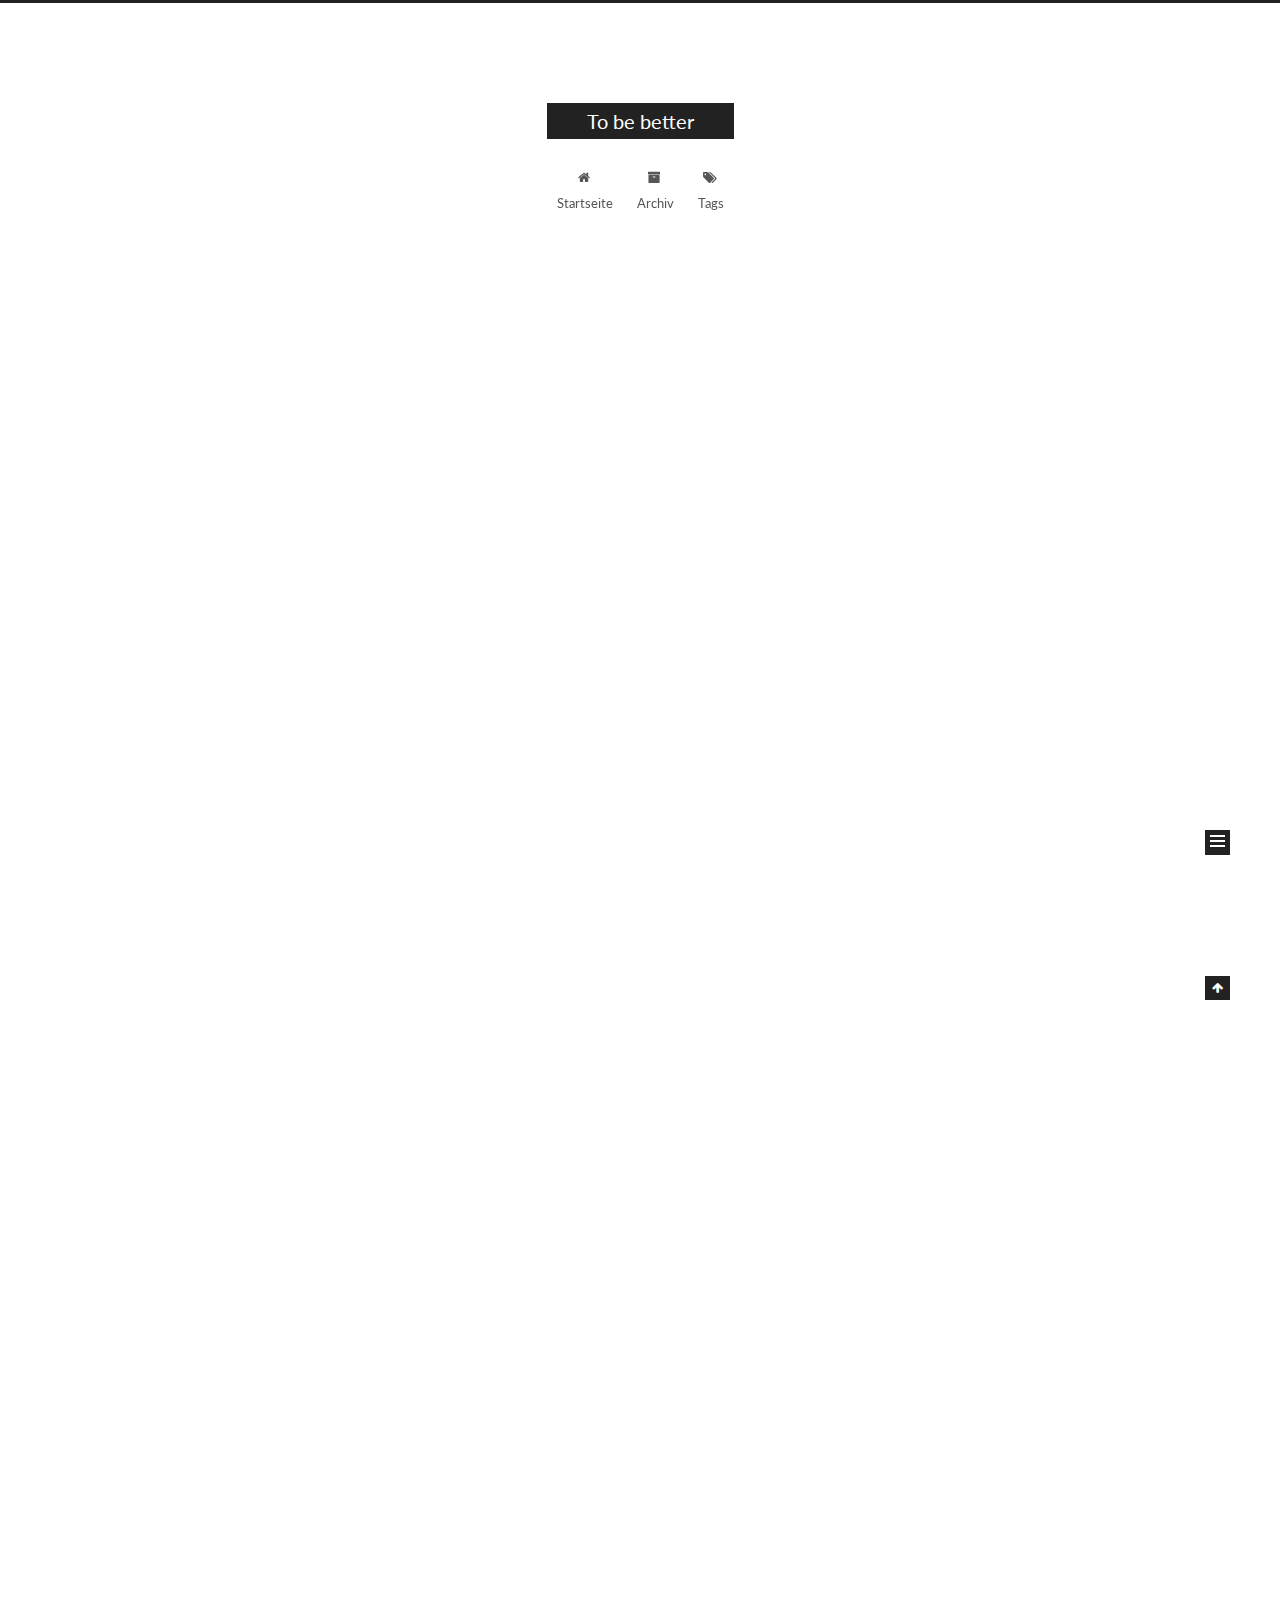
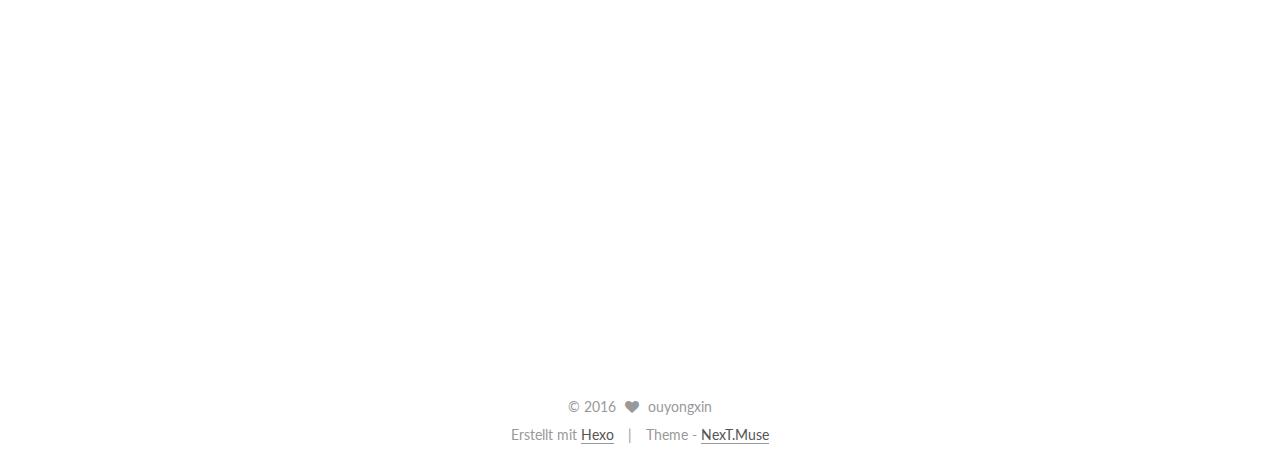
<file: index.html>
<!doctype html>



  


<html class="theme-next muse use-motion">
<head>
  <meta charset="UTF-8"/>
<meta http-equiv="X-UA-Compatible" content="IE=edge,chrome=1" />
<meta name="viewport" content="width=device-width, initial-scale=1, maximum-scale=1"/>



<meta http-equiv="Cache-Control" content="no-transform" />
<meta http-equiv="Cache-Control" content="no-siteapp" />












  
  
  <link href="/vendors/fancybox/source/jquery.fancybox.css?v=2.1.5" rel="stylesheet" type="text/css" />




  
  
  
  

  
    
    
  

  

  

  

  

  
    
    
    <link href="//fonts.googleapis.com/css?family=Lato:300,300italic,400,400italic,700,700italic&subset=latin,latin-ext" rel="stylesheet" type="text/css">
  






<link href="/vendors/font-awesome/css/font-awesome.min.css?v=4.4.0" rel="stylesheet" type="text/css" />

<link href="/css/main.css?v=5.0.1" rel="stylesheet" type="text/css" />


  <meta name="keywords" content="Hexo, NexT" />








  <link rel="shortcut icon" type="image/x-icon" href="/favicon.ico?v=5.0.1" />






<meta property="og:type" content="website">
<meta property="og:title" content="To be better">
<meta property="og:url" content="http://yoursite.com/index.html">
<meta property="og:site_name" content="To be better">
<meta name="twitter:card" content="summary">
<meta name="twitter:title" content="To be better">



<script type="text/javascript" id="hexo.configuration">
  var NexT = window.NexT || {};
  var CONFIG = {
    scheme: 'Muse',
    sidebar: {"position":"left","display":"post"},
    fancybox: true,
    motion: true,
    duoshuo: {
      userId: 0,
      author: 'Author'
    }
  };
</script>

  <title> To be better </title>
</head>

<body itemscope itemtype="http://schema.org/WebPage" lang="">

  










  
  
    
  

  <div class="container one-collumn sidebar-position-left 
   page-home 
 ">
    <div class="headband"></div>

    <header id="header" class="header" itemscope itemtype="http://schema.org/WPHeader">
      <div class="header-inner"><div class="site-meta ">
  

  <div class="custom-logo-site-title">
    <a href="/"  class="brand" rel="start">
      <span class="logo-line-before"><i></i></span>
      <span class="site-title">To be better</span>
      <span class="logo-line-after"><i></i></span>
    </a>
  </div>
  <p class="site-subtitle"></p>
</div>

<div class="site-nav-toggle">
  <button>
    <span class="btn-bar"></span>
    <span class="btn-bar"></span>
    <span class="btn-bar"></span>
  </button>
</div>

<nav class="site-nav">
  

  
    <ul id="menu" class="menu">
      
        
        <li class="menu-item menu-item-home">
          <a href="/" rel="section">
            
              <i class="menu-item-icon fa fa-fw fa-home"></i> <br />
            
            Startseite
          </a>
        </li>
      
        
        <li class="menu-item menu-item-archives">
          <a href="/archives" rel="section">
            
              <i class="menu-item-icon fa fa-fw fa-archive"></i> <br />
            
            Archiv
          </a>
        </li>
      
        
        <li class="menu-item menu-item-tags">
          <a href="/tags" rel="section">
            
              <i class="menu-item-icon fa fa-fw fa-tags"></i> <br />
            
            Tags
          </a>
        </li>
      

      
    </ul>
  

  
</nav>

 </div>
    </header>

    <main id="main" class="main">
      <div class="main-inner">
        <div class="content-wrap">
          <div id="content" class="content">
            
  <section id="posts" class="posts-expand">
    
      

  
  

  
  
  

  <article class="post post-type-normal " itemscope itemtype="http://schema.org/Article">

    
      <header class="post-header">

        
        
          <h1 class="post-title" itemprop="name headline">
            
            
              
                
                <a class="post-title-link" href="/2016/12/03/校招狗的经验总结/" itemprop="url">
                  Java校招狗的面经
                </a>
              
            
          </h1>
        

        <div class="post-meta">
          <span class="post-time">
            <span class="post-meta-item-icon">
              <i class="fa fa-calendar-o"></i>
            </span>
            <span class="post-meta-item-text">Veröffentlicht am</span>
            <time itemprop="dateCreated" datetime="2016-12-03T22:10:00+08:00" content="2016-12-03">
              2016-12-03
            </time>
          </span>

          

          
            
          

          

          
          

          
        </div>
      </header>
    


    <div class="post-body" itemprop="articleBody">

      
      

      
        
          
            <h2 id="校招狗的经验总结"><a href="#校招狗的经验总结" class="headerlink" title="校招狗的经验总结"></a>校招狗的经验总结</h2><p>前言：本人17届本科计算机专业应届生，16年3、4月份开始找实习，暑假实习一个多月后辞职参加秋招，到11月份入职，期间面过不少公司，包括Android和Java两个方向，在这里总结一下宝贵的经验。一般来说，企业最看重应届生的能力有两个：<strong>学习能力</strong>以及<strong>解决问题的能力</strong>。那么这两样能力在面试中是怎样体现的呢？平时我们又是如何去锻炼和提高呢？且听我一一道来！</p>
<h3 id="1-面试的过程中保持沉稳和自信，尽可能地发挥出自己所学姿势"><a href="#1-面试的过程中保持沉稳和自信，尽可能地发挥出自己所学姿势" class="headerlink" title="1. 面试的过程中保持沉稳和自信，尽可能地发挥出自己所学姿势"></a>1. 面试的过程中保持沉稳和自信，尽可能地发挥出自己所学姿势</h3><p>走过那么多的路，却还是学不会面试！你的技术的水平如何，全看你在面试时<strong>短短几十分钟的表现</strong>。所以面试的时候特别要注意学会<strong>表达自己和理解他人</strong>，在博客上写了没什么用，关键是体现在平时。<strong>任何一件小事做好都可以成为亮点</strong>，面试常见的问题要准备好：</p>
<ul>
<li>自我介绍：自己的经历，尽量不要留空白期，表达出<strong>符合岗位的能力</strong>以及对加入公司的期望。</li>
<li>项目介绍：不要说得太笼统，最好准备一些技术细节，和一些<strong>技术亮点</strong>。</li>
<li>兴趣爱好：动漫、编程、球类、辩论节目。</li>
</ul>
<h3 id="2-掌握一些经典算法"><a href="#2-掌握一些经典算法" class="headerlink" title="2. 掌握一些经典算法"></a>2. 掌握一些经典算法</h3><p>上面提到的游戏公司，虽然紧张但勉强还是过了一面。二面面试官一上来就让我写一个<strong>中序遍历二叉树的非递归算法</strong>，而我只会递归的。确实二叉树的递归算法要简单并容易理解很多，一开始可能会疑惑为什么还要学习那么复杂的非递归的算法呢，我也实现了遍历二叉树的功能不是吗？理由是这样的：</p>
<ul>
<li>递归的效率比较低，算法的灵魂在于效率，而这在企业开发中也是非常关键的。 </li>
<li>正是因为算法有难度才更要学习，这样的知识才能成为自己在面试中的亮点，试想一下<strong>如果你是面试官你也喜欢博学多才的人</strong>。</li>
</ul>
<p>该算法还有先序遍历和后序遍历两种。我认为学生时代应该掌握的算法还有以下几种：</p>
<ul>
<li>经典的排序算法：如快排、归排和堆排。最好数据结构那本书中所有的算法都掌握起来。</li>
<li>动态规划：一般不会考这么难的，掌握一个最长回文子串基本没问题。</li>
<li>判断一个链表是否有序等等。接下来就是多刷刷名企的题目了，常见的要总结起来。</li>
<li><strong>算法就是：思想或小聪明+一点点的编码能力 有了指导就好实现很多了</strong></li>
</ul>
<p>算法的话，面试过程的时间短也不会问很难的，以上几个基本掌握就行，看到难的地方千万不要立马放弃，只是接触新知识的时候会有本能的抵触，坚持一下总是可以看懂的，<strong>正是因为很难才是与他人拉开差距的地方</strong>，最错误的认知莫过于认为自己怎么努力都没有用了。</p>
<h3 id="3-掌握更多的专业知识和实际开发经验"><a href="#3-掌握更多的专业知识和实际开发经验" class="headerlink" title="3. 掌握更多的专业知识和实际开发经验"></a>3. 掌握更多的专业知识和实际开发经验</h3><p>有一次面试的时候问到memcached和redis的区别，简历上写了的技能点却回答不出来，这点就很减分了。算法太难的我们不要求掌握，但专业知识一定要够硬。<strong>csdn、博客园和知乎</strong>上就有很多相关的Java业内大牛，看他们的博客内容都足够自己学习了，关键是要学得进去，<strong>面试官喜欢学霸型的人才</strong>。解决问题的能力在面试的时候还可以吹一吹，可以表现出很厉害的样子，但是学习能力是没办法吹的，懂就是懂不懂就是不懂，是对错分明的。因此我认为现阶段学习更多的知识是非常关键的，而通过实际的开发也能更好地学习。Java后台开发的技能清单如下：</p>
<ul>
<li>spring + spring mvc + mybatis + mysql + git + maven + Java 8 + 设计模式：最基本的架构知识优先掌握。</li>
<li>JVM调优、Netty、NIO与线程安全、Nosql、memcached和redis、服务器架构：加分的知识点也要重点掌握。</li>
</ul>
<p>接下来的三个月，就先掌握以上两条吧，有多的后续再加上。毕竟还在实习，<strong>以获得实际开发经验为主</strong>，学习倒是其次。</p>
<h3 id="4-提高自己，唯有拼命工作，而不仅仅是努力"><a href="#4-提高自己，唯有拼命工作，而不仅仅是努力" class="headerlink" title="4. 提高自己，唯有拼命工作，而不仅仅是努力"></a>4. 提高自己，唯有拼命工作，而不仅仅是努力</h3>
          
        
      
    </div>

    <div>
      
    </div>

    <div>
      
    </div>

    <footer class="post-footer">
      

      

      
      
        <div class="post-eof"></div>
      
    </footer>
  </article>


    
  </section>

  


          </div>
          


          

        </div>
        
          
  
  <div class="sidebar-toggle">
    <div class="sidebar-toggle-line-wrap">
      <span class="sidebar-toggle-line sidebar-toggle-line-first"></span>
      <span class="sidebar-toggle-line sidebar-toggle-line-middle"></span>
      <span class="sidebar-toggle-line sidebar-toggle-line-last"></span>
    </div>
  </div>

  <aside id="sidebar" class="sidebar">
    <div class="sidebar-inner">

      

      

      <section class="site-overview sidebar-panel  sidebar-panel-active ">
        <div class="site-author motion-element" itemprop="author" itemscope itemtype="http://schema.org/Person">
          <img class="site-author-image" itemprop="image"
               src="/images/avatar.gif"
               alt="ouyongxin" />
          <p class="site-author-name" itemprop="name">ouyongxin</p>
          <p class="site-description motion-element" itemprop="description"></p>
        </div>
        <nav class="site-state motion-element">
          <div class="site-state-item site-state-posts">
            <a href="/archives">
              <span class="site-state-item-count">1</span>
              <span class="site-state-item-name">Artikel</span>
            </a>
          </div>

          

          

        </nav>

        

        <div class="links-of-author motion-element">
          
        </div>

        
        

        
        

      </section>

      

    </div>
  </aside>


        
      </div>
    </main>

    <footer id="footer" class="footer">
      <div class="footer-inner">
        <div class="copyright" >
  
  &copy; 
  <span itemprop="copyrightYear">2016</span>
  <span class="with-love">
    <i class="fa fa-heart"></i>
  </span>
  <span class="author" itemprop="copyrightHolder">ouyongxin</span>
</div>

<div class="powered-by">
  Erstellt mit  <a class="theme-link" href="http://hexo.io">Hexo</a>
</div>

<div class="theme-info">
  Theme -
  <a class="theme-link" href="https://github.com/iissnan/hexo-theme-next">
    NexT.Muse
  </a>
</div>

        

        
      </div>
    </footer>

    <div class="back-to-top">
      <i class="fa fa-arrow-up"></i>
    </div>
  </div>

  

<script type="text/javascript">
  if (Object.prototype.toString.call(window.Promise) !== '[object Function]') {
    window.Promise = null;
  }
</script>









  



  
  <script type="text/javascript" src="/vendors/jquery/index.js?v=2.1.3"></script>

  
  <script type="text/javascript" src="/vendors/fastclick/lib/fastclick.min.js?v=1.0.6"></script>

  
  <script type="text/javascript" src="/vendors/jquery_lazyload/jquery.lazyload.js?v=1.9.7"></script>

  
  <script type="text/javascript" src="/vendors/velocity/velocity.min.js?v=1.2.1"></script>

  
  <script type="text/javascript" src="/vendors/velocity/velocity.ui.min.js?v=1.2.1"></script>

  
  <script type="text/javascript" src="/vendors/fancybox/source/jquery.fancybox.pack.js?v=2.1.5"></script>


  


  <script type="text/javascript" src="/js/src/utils.js?v=5.0.1"></script>

  <script type="text/javascript" src="/js/src/motion.js?v=5.0.1"></script>



  
  

  

  


  <script type="text/javascript" src="/js/src/bootstrap.js?v=5.0.1"></script>



  



  



  
  
  

  

  

</body>
</html>
</file>
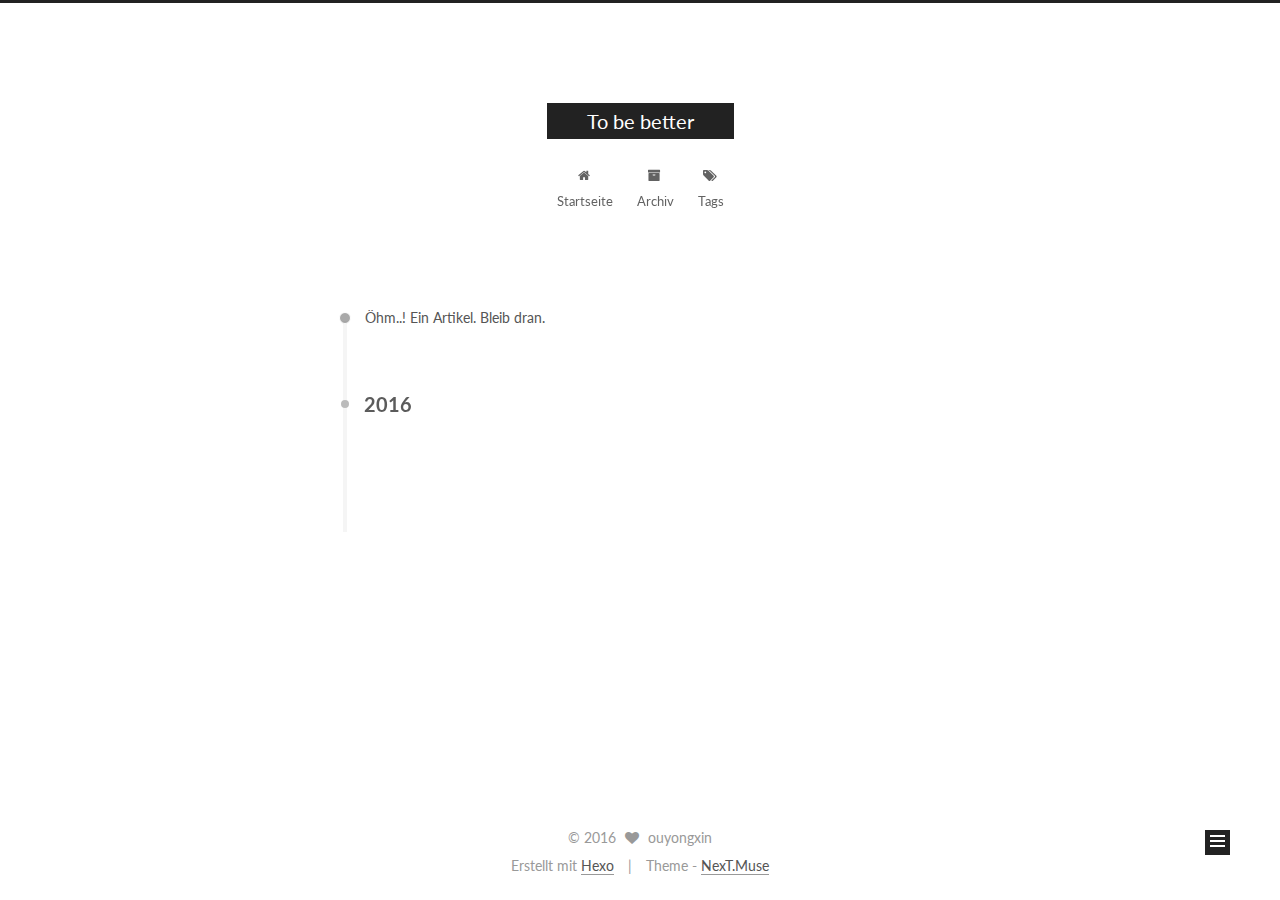
<file: archives/index.html>
<!doctype html>



  


<html class="theme-next muse use-motion">
<head>
  <meta charset="UTF-8"/>
<meta http-equiv="X-UA-Compatible" content="IE=edge,chrome=1" />
<meta name="viewport" content="width=device-width, initial-scale=1, maximum-scale=1"/>



<meta http-equiv="Cache-Control" content="no-transform" />
<meta http-equiv="Cache-Control" content="no-siteapp" />












  
  
  <link href="/vendors/fancybox/source/jquery.fancybox.css?v=2.1.5" rel="stylesheet" type="text/css" />




  
  
  
  

  
    
    
  

  

  

  

  

  
    
    
    <link href="//fonts.googleapis.com/css?family=Lato:300,300italic,400,400italic,700,700italic&subset=latin,latin-ext" rel="stylesheet" type="text/css">
  






<link href="/vendors/font-awesome/css/font-awesome.min.css?v=4.4.0" rel="stylesheet" type="text/css" />

<link href="/css/main.css?v=5.0.1" rel="stylesheet" type="text/css" />


  <meta name="keywords" content="Hexo, NexT" />








  <link rel="shortcut icon" type="image/x-icon" href="/favicon.ico?v=5.0.1" />






<meta property="og:type" content="website">
<meta property="og:title" content="To be better">
<meta property="og:url" content="http://yoursite.com/archives/index.html">
<meta property="og:site_name" content="To be better">
<meta name="twitter:card" content="summary">
<meta name="twitter:title" content="To be better">



<script type="text/javascript" id="hexo.configuration">
  var NexT = window.NexT || {};
  var CONFIG = {
    scheme: 'Muse',
    sidebar: {"position":"left","display":"post"},
    fancybox: true,
    motion: true,
    duoshuo: {
      userId: 0,
      author: 'Author'
    }
  };
</script>

  <title> Archiv | To be better </title>
</head>

<body itemscope itemtype="http://schema.org/WebPage" lang="">

  










  
  
    
  

  <div class="container one-collumn sidebar-position-left  page-archive  ">
    <div class="headband"></div>

    <header id="header" class="header" itemscope itemtype="http://schema.org/WPHeader">
      <div class="header-inner"><div class="site-meta ">
  

  <div class="custom-logo-site-title">
    <a href="/"  class="brand" rel="start">
      <span class="logo-line-before"><i></i></span>
      <span class="site-title">To be better</span>
      <span class="logo-line-after"><i></i></span>
    </a>
  </div>
  <p class="site-subtitle"></p>
</div>

<div class="site-nav-toggle">
  <button>
    <span class="btn-bar"></span>
    <span class="btn-bar"></span>
    <span class="btn-bar"></span>
  </button>
</div>

<nav class="site-nav">
  

  
    <ul id="menu" class="menu">
      
        
        <li class="menu-item menu-item-home">
          <a href="/" rel="section">
            
              <i class="menu-item-icon fa fa-fw fa-home"></i> <br />
            
            Startseite
          </a>
        </li>
      
        
        <li class="menu-item menu-item-archives">
          <a href="/archives" rel="section">
            
              <i class="menu-item-icon fa fa-fw fa-archive"></i> <br />
            
            Archiv
          </a>
        </li>
      
        
        <li class="menu-item menu-item-tags">
          <a href="/tags" rel="section">
            
              <i class="menu-item-icon fa fa-fw fa-tags"></i> <br />
            
            Tags
          </a>
        </li>
      

      
    </ul>
  

  
</nav>

 </div>
    </header>

    <main id="main" class="main">
      <div class="main-inner">
        <div class="content-wrap">
          <div id="content" class="content">
            

  <section id="posts" class="posts-collapse">
    <span class="archive-move-on"></span>

    <span class="archive-page-counter">
      
      
      
        
      
      Öhm..! Ein Artikel. Bleib dran.
    </span>

    

      
      
      

      
        
        <div class="collection-title">
          <h2 class="archive-year motion-element" id="archive-year-2016">2016</h2>
        </div>
      
      

      

  <article class="post post-type-normal" itemscope itemtype="http://schema.org/Article">
    <header class="post-header">

      <h1 class="post-title">
        
            <a class="post-title-link" href="/2016/12/03/校招狗的经验总结/" itemprop="url">
              
                <span itemprop="name">Java校招狗的面经</span>
              
            </a>
        
      </h1>

      <div class="post-meta">
        <time class="post-time" itemprop="dateCreated"
              datetime="2016-12-03T22:10:00+08:00"
              content="2016-12-03" >
          12-03
        </time>
      </div>

    </header>
  </article>



    

  </section>

  



          </div>
          


          

        </div>
        
          
  
  <div class="sidebar-toggle">
    <div class="sidebar-toggle-line-wrap">
      <span class="sidebar-toggle-line sidebar-toggle-line-first"></span>
      <span class="sidebar-toggle-line sidebar-toggle-line-middle"></span>
      <span class="sidebar-toggle-line sidebar-toggle-line-last"></span>
    </div>
  </div>

  <aside id="sidebar" class="sidebar">
    <div class="sidebar-inner">

      

      

      <section class="site-overview sidebar-panel  sidebar-panel-active ">
        <div class="site-author motion-element" itemprop="author" itemscope itemtype="http://schema.org/Person">
          <img class="site-author-image" itemprop="image"
               src="/images/avatar.gif"
               alt="ouyongxin" />
          <p class="site-author-name" itemprop="name">ouyongxin</p>
          <p class="site-description motion-element" itemprop="description"></p>
        </div>
        <nav class="site-state motion-element">
          <div class="site-state-item site-state-posts">
            <a href="/archives">
              <span class="site-state-item-count">1</span>
              <span class="site-state-item-name">Artikel</span>
            </a>
          </div>

          

          

        </nav>

        

        <div class="links-of-author motion-element">
          
        </div>

        
        

        
        

      </section>

      

    </div>
  </aside>


        
      </div>
    </main>

    <footer id="footer" class="footer">
      <div class="footer-inner">
        <div class="copyright" >
  
  &copy; 
  <span itemprop="copyrightYear">2016</span>
  <span class="with-love">
    <i class="fa fa-heart"></i>
  </span>
  <span class="author" itemprop="copyrightHolder">ouyongxin</span>
</div>

<div class="powered-by">
  Erstellt mit  <a class="theme-link" href="http://hexo.io">Hexo</a>
</div>

<div class="theme-info">
  Theme -
  <a class="theme-link" href="https://github.com/iissnan/hexo-theme-next">
    NexT.Muse
  </a>
</div>

        

        
      </div>
    </footer>

    <div class="back-to-top">
      <i class="fa fa-arrow-up"></i>
    </div>
  </div>

  

<script type="text/javascript">
  if (Object.prototype.toString.call(window.Promise) !== '[object Function]') {
    window.Promise = null;
  }
</script>









  



  
  <script type="text/javascript" src="/vendors/jquery/index.js?v=2.1.3"></script>

  
  <script type="text/javascript" src="/vendors/fastclick/lib/fastclick.min.js?v=1.0.6"></script>

  
  <script type="text/javascript" src="/vendors/jquery_lazyload/jquery.lazyload.js?v=1.9.7"></script>

  
  <script type="text/javascript" src="/vendors/velocity/velocity.min.js?v=1.2.1"></script>

  
  <script type="text/javascript" src="/vendors/velocity/velocity.ui.min.js?v=1.2.1"></script>

  
  <script type="text/javascript" src="/vendors/fancybox/source/jquery.fancybox.pack.js?v=2.1.5"></script>


  


  <script type="text/javascript" src="/js/src/utils.js?v=5.0.1"></script>

  <script type="text/javascript" src="/js/src/motion.js?v=5.0.1"></script>



  
  

  
  
    <script type="text/javascript" id="motion.page.archive">
      $('.archive-year').velocity('transition.slideLeftIn');
    </script>
  


  


  <script type="text/javascript" src="/js/src/bootstrap.js?v=5.0.1"></script>



  



  



  
  
  

  

  

</body>
</html>
</file>
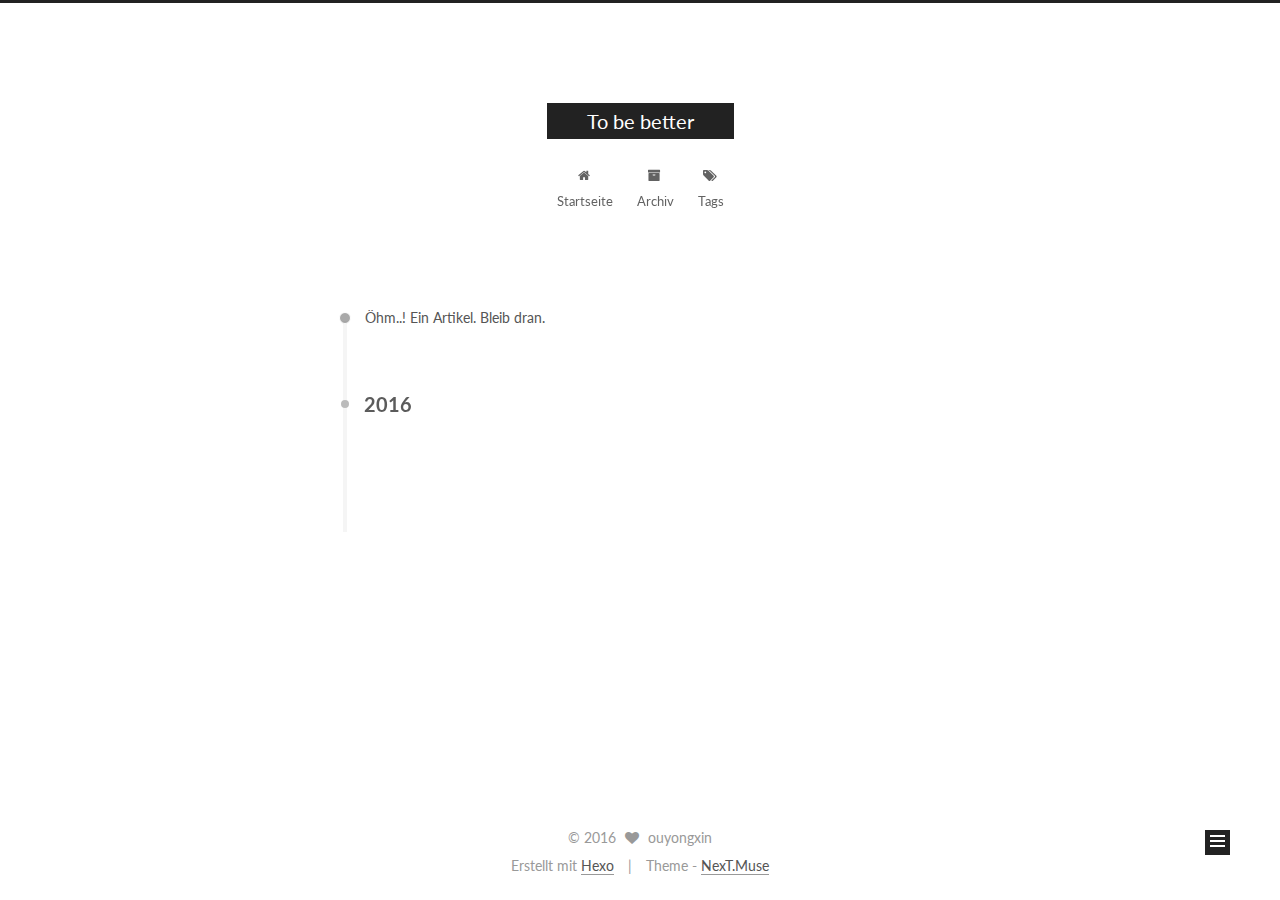
<file: archives/2016/index.html>
<!doctype html>



  


<html class="theme-next muse use-motion">
<head>
  <meta charset="UTF-8"/>
<meta http-equiv="X-UA-Compatible" content="IE=edge,chrome=1" />
<meta name="viewport" content="width=device-width, initial-scale=1, maximum-scale=1"/>



<meta http-equiv="Cache-Control" content="no-transform" />
<meta http-equiv="Cache-Control" content="no-siteapp" />












  
  
  <link href="/vendors/fancybox/source/jquery.fancybox.css?v=2.1.5" rel="stylesheet" type="text/css" />




  
  
  
  

  
    
    
  

  

  

  

  

  
    
    
    <link href="//fonts.googleapis.com/css?family=Lato:300,300italic,400,400italic,700,700italic&subset=latin,latin-ext" rel="stylesheet" type="text/css">
  






<link href="/vendors/font-awesome/css/font-awesome.min.css?v=4.4.0" rel="stylesheet" type="text/css" />

<link href="/css/main.css?v=5.0.1" rel="stylesheet" type="text/css" />


  <meta name="keywords" content="Hexo, NexT" />








  <link rel="shortcut icon" type="image/x-icon" href="/favicon.ico?v=5.0.1" />






<meta property="og:type" content="website">
<meta property="og:title" content="To be better">
<meta property="og:url" content="http://yoursite.com/archives/2016/index.html">
<meta property="og:site_name" content="To be better">
<meta name="twitter:card" content="summary">
<meta name="twitter:title" content="To be better">



<script type="text/javascript" id="hexo.configuration">
  var NexT = window.NexT || {};
  var CONFIG = {
    scheme: 'Muse',
    sidebar: {"position":"left","display":"post"},
    fancybox: true,
    motion: true,
    duoshuo: {
      userId: 0,
      author: 'Author'
    }
  };
</script>

  <title> Archiv | To be better </title>
</head>

<body itemscope itemtype="http://schema.org/WebPage" lang="">

  










  
  
    
  

  <div class="container one-collumn sidebar-position-left  page-archive  ">
    <div class="headband"></div>

    <header id="header" class="header" itemscope itemtype="http://schema.org/WPHeader">
      <div class="header-inner"><div class="site-meta ">
  

  <div class="custom-logo-site-title">
    <a href="/"  class="brand" rel="start">
      <span class="logo-line-before"><i></i></span>
      <span class="site-title">To be better</span>
      <span class="logo-line-after"><i></i></span>
    </a>
  </div>
  <p class="site-subtitle"></p>
</div>

<div class="site-nav-toggle">
  <button>
    <span class="btn-bar"></span>
    <span class="btn-bar"></span>
    <span class="btn-bar"></span>
  </button>
</div>

<nav class="site-nav">
  

  
    <ul id="menu" class="menu">
      
        
        <li class="menu-item menu-item-home">
          <a href="/" rel="section">
            
              <i class="menu-item-icon fa fa-fw fa-home"></i> <br />
            
            Startseite
          </a>
        </li>
      
        
        <li class="menu-item menu-item-archives">
          <a href="/archives" rel="section">
            
              <i class="menu-item-icon fa fa-fw fa-archive"></i> <br />
            
            Archiv
          </a>
        </li>
      
        
        <li class="menu-item menu-item-tags">
          <a href="/tags" rel="section">
            
              <i class="menu-item-icon fa fa-fw fa-tags"></i> <br />
            
            Tags
          </a>
        </li>
      

      
    </ul>
  

  
</nav>

 </div>
    </header>

    <main id="main" class="main">
      <div class="main-inner">
        <div class="content-wrap">
          <div id="content" class="content">
            

  <section id="posts" class="posts-collapse">
    <span class="archive-move-on"></span>

    <span class="archive-page-counter">
      
      
      
        
      
      Öhm..! Ein Artikel. Bleib dran.
    </span>

    

      
      
      

      
        
        <div class="collection-title">
          <h2 class="archive-year motion-element" id="archive-year-2016">2016</h2>
        </div>
      
      

      

  <article class="post post-type-normal" itemscope itemtype="http://schema.org/Article">
    <header class="post-header">

      <h1 class="post-title">
        
            <a class="post-title-link" href="/2016/12/03/校招狗的经验总结/" itemprop="url">
              
                <span itemprop="name">Java校招狗的面经</span>
              
            </a>
        
      </h1>

      <div class="post-meta">
        <time class="post-time" itemprop="dateCreated"
              datetime="2016-12-03T22:10:00+08:00"
              content="2016-12-03" >
          12-03
        </time>
      </div>

    </header>
  </article>



    

  </section>

  



          </div>
          


          

        </div>
        
          
  
  <div class="sidebar-toggle">
    <div class="sidebar-toggle-line-wrap">
      <span class="sidebar-toggle-line sidebar-toggle-line-first"></span>
      <span class="sidebar-toggle-line sidebar-toggle-line-middle"></span>
      <span class="sidebar-toggle-line sidebar-toggle-line-last"></span>
    </div>
  </div>

  <aside id="sidebar" class="sidebar">
    <div class="sidebar-inner">

      

      

      <section class="site-overview sidebar-panel  sidebar-panel-active ">
        <div class="site-author motion-element" itemprop="author" itemscope itemtype="http://schema.org/Person">
          <img class="site-author-image" itemprop="image"
               src="/images/avatar.gif"
               alt="ouyongxin" />
          <p class="site-author-name" itemprop="name">ouyongxin</p>
          <p class="site-description motion-element" itemprop="description"></p>
        </div>
        <nav class="site-state motion-element">
          <div class="site-state-item site-state-posts">
            <a href="/archives">
              <span class="site-state-item-count">1</span>
              <span class="site-state-item-name">Artikel</span>
            </a>
          </div>

          

          

        </nav>

        

        <div class="links-of-author motion-element">
          
        </div>

        
        

        
        

      </section>

      

    </div>
  </aside>


        
      </div>
    </main>

    <footer id="footer" class="footer">
      <div class="footer-inner">
        <div class="copyright" >
  
  &copy; 
  <span itemprop="copyrightYear">2016</span>
  <span class="with-love">
    <i class="fa fa-heart"></i>
  </span>
  <span class="author" itemprop="copyrightHolder">ouyongxin</span>
</div>

<div class="powered-by">
  Erstellt mit  <a class="theme-link" href="http://hexo.io">Hexo</a>
</div>

<div class="theme-info">
  Theme -
  <a class="theme-link" href="https://github.com/iissnan/hexo-theme-next">
    NexT.Muse
  </a>
</div>

        

        
      </div>
    </footer>

    <div class="back-to-top">
      <i class="fa fa-arrow-up"></i>
    </div>
  </div>

  

<script type="text/javascript">
  if (Object.prototype.toString.call(window.Promise) !== '[object Function]') {
    window.Promise = null;
  }
</script>









  



  
  <script type="text/javascript" src="/vendors/jquery/index.js?v=2.1.3"></script>

  
  <script type="text/javascript" src="/vendors/fastclick/lib/fastclick.min.js?v=1.0.6"></script>

  
  <script type="text/javascript" src="/vendors/jquery_lazyload/jquery.lazyload.js?v=1.9.7"></script>

  
  <script type="text/javascript" src="/vendors/velocity/velocity.min.js?v=1.2.1"></script>

  
  <script type="text/javascript" src="/vendors/velocity/velocity.ui.min.js?v=1.2.1"></script>

  
  <script type="text/javascript" src="/vendors/fancybox/source/jquery.fancybox.pack.js?v=2.1.5"></script>


  


  <script type="text/javascript" src="/js/src/utils.js?v=5.0.1"></script>

  <script type="text/javascript" src="/js/src/motion.js?v=5.0.1"></script>



  
  

  
  
    <script type="text/javascript" id="motion.page.archive">
      $('.archive-year').velocity('transition.slideLeftIn');
    </script>
  


  


  <script type="text/javascript" src="/js/src/bootstrap.js?v=5.0.1"></script>



  



  



  
  
  

  

  

</body>
</html>
</file>
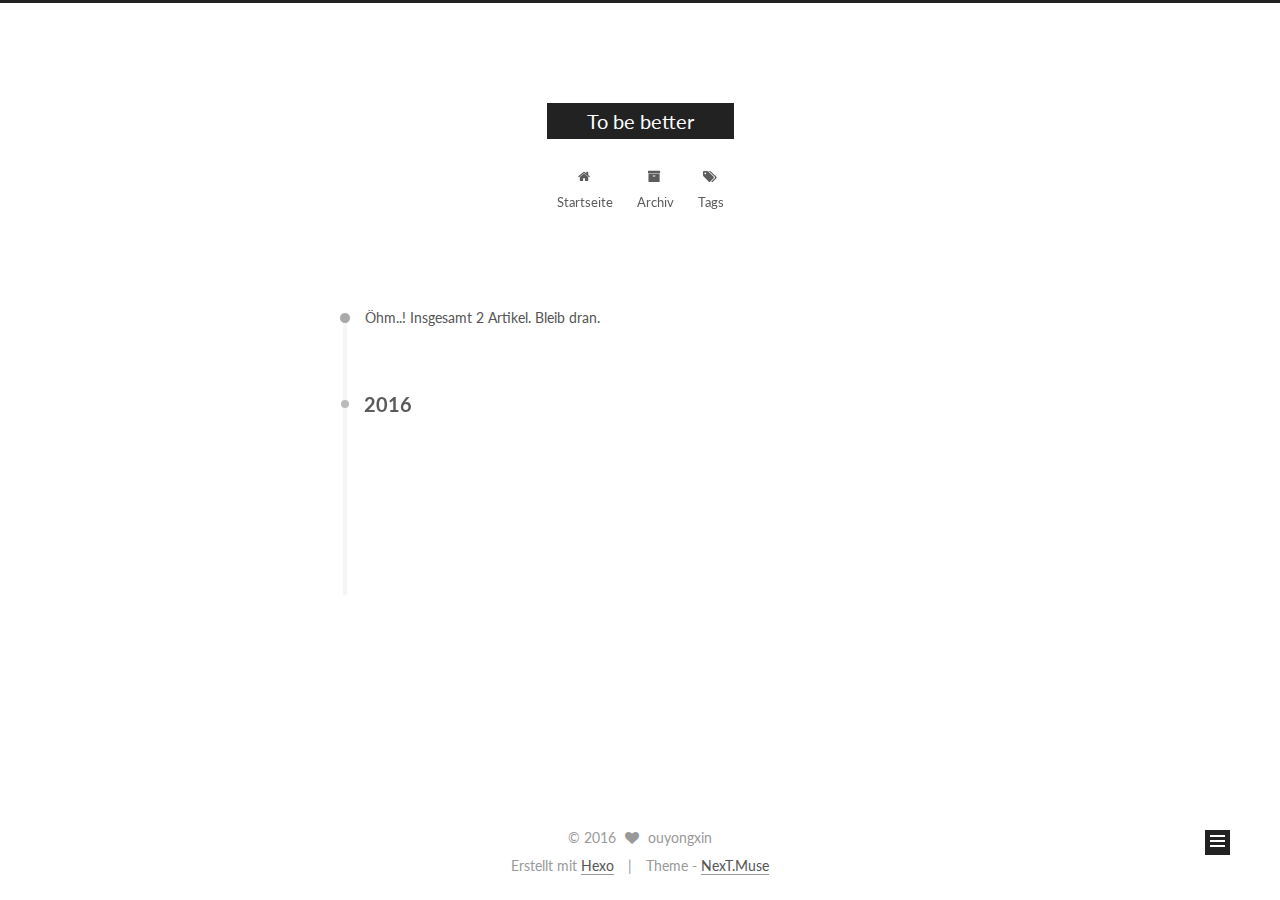
<file: archives/2016/11/index.html>
<!doctype html>



  


<html class="theme-next muse use-motion">
<head>
  <meta charset="UTF-8"/>
<meta http-equiv="X-UA-Compatible" content="IE=edge,chrome=1" />
<meta name="viewport" content="width=device-width, initial-scale=1, maximum-scale=1"/>



<meta http-equiv="Cache-Control" content="no-transform" />
<meta http-equiv="Cache-Control" content="no-siteapp" />












  
  
  <link href="/vendors/fancybox/source/jquery.fancybox.css?v=2.1.5" rel="stylesheet" type="text/css" />




  
  
  
  

  
    
    
  

  

  

  

  

  
    
    
    <link href="//fonts.googleapis.com/css?family=Lato:300,300italic,400,400italic,700,700italic&subset=latin,latin-ext" rel="stylesheet" type="text/css">
  






<link href="/vendors/font-awesome/css/font-awesome.min.css?v=4.4.0" rel="stylesheet" type="text/css" />

<link href="/css/main.css?v=5.0.1" rel="stylesheet" type="text/css" />


  <meta name="keywords" content="Hexo, NexT" />








  <link rel="shortcut icon" type="image/x-icon" href="/favicon.ico?v=5.0.1" />






<meta property="og:type" content="website">
<meta property="og:title" content="To be better">
<meta property="og:url" content="http://yoursite.com/archives/2016/11/index.html">
<meta property="og:site_name" content="To be better">
<meta name="twitter:card" content="summary">
<meta name="twitter:title" content="To be better">



<script type="text/javascript" id="hexo.configuration">
  var NexT = window.NexT || {};
  var CONFIG = {
    scheme: 'Muse',
    sidebar: {"position":"left","display":"post"},
    fancybox: true,
    motion: true,
    duoshuo: {
      userId: 0,
      author: 'Author'
    }
  };
</script>

  <title> Archiv | To be better </title>
</head>

<body itemscope itemtype="http://schema.org/WebPage" lang="">

  










  
  
    
  

  <div class="container one-collumn sidebar-position-left  page-archive  ">
    <div class="headband"></div>

    <header id="header" class="header" itemscope itemtype="http://schema.org/WPHeader">
      <div class="header-inner"><div class="site-meta ">
  

  <div class="custom-logo-site-title">
    <a href="/"  class="brand" rel="start">
      <span class="logo-line-before"><i></i></span>
      <span class="site-title">To be better</span>
      <span class="logo-line-after"><i></i></span>
    </a>
  </div>
  <p class="site-subtitle"></p>
</div>

<div class="site-nav-toggle">
  <button>
    <span class="btn-bar"></span>
    <span class="btn-bar"></span>
    <span class="btn-bar"></span>
  </button>
</div>

<nav class="site-nav">
  

  
    <ul id="menu" class="menu">
      
        
        <li class="menu-item menu-item-home">
          <a href="/" rel="section">
            
              <i class="menu-item-icon fa fa-fw fa-home"></i> <br />
            
            Startseite
          </a>
        </li>
      
        
        <li class="menu-item menu-item-archives">
          <a href="/archives" rel="section">
            
              <i class="menu-item-icon fa fa-fw fa-archive"></i> <br />
            
            Archiv
          </a>
        </li>
      
        
        <li class="menu-item menu-item-tags">
          <a href="/tags" rel="section">
            
              <i class="menu-item-icon fa fa-fw fa-tags"></i> <br />
            
            Tags
          </a>
        </li>
      

      
    </ul>
  

  
</nav>

 </div>
    </header>

    <main id="main" class="main">
      <div class="main-inner">
        <div class="content-wrap">
          <div id="content" class="content">
            

  <section id="posts" class="posts-collapse">
    <span class="archive-move-on"></span>

    <span class="archive-page-counter">
      
      
      
        
      
      Öhm..! Insgesamt 2 Artikel. Bleib dran.
    </span>

    

      
      
      

      
        
        <div class="collection-title">
          <h2 class="archive-year motion-element" id="archive-year-2016">2016</h2>
        </div>
      
      

      

  <article class="post post-type-normal" itemscope itemtype="http://schema.org/Article">
    <header class="post-header">

      <h1 class="post-title">
        
            <a class="post-title-link" href="/2016/11/26/Java工程师学习路线/" itemprop="url">
              
                <span itemprop="name">Java工程师学习路线</span>
              
            </a>
        
      </h1>

      <div class="post-meta">
        <time class="post-time" itemprop="dateCreated"
              datetime="2016-11-26T14:38:31+08:00"
              content="2016-11-26" >
          11-26
        </time>
      </div>

    </header>
  </article>



    

      
      
      

      
      

      

  <article class="post post-type-normal" itemscope itemtype="http://schema.org/Article">
    <header class="post-header">

      <h1 class="post-title">
        
            <a class="post-title-link" href="/2016/11/26/hello-world/" itemprop="url">
              
                <span itemprop="name">Hello World</span>
              
            </a>
        
      </h1>

      <div class="post-meta">
        <time class="post-time" itemprop="dateCreated"
              datetime="2016-11-26T13:18:02+08:00"
              content="2016-11-26" >
          11-26
        </time>
      </div>

    </header>
  </article>



    

  </section>

  



          </div>
          


          

        </div>
        
          
  
  <div class="sidebar-toggle">
    <div class="sidebar-toggle-line-wrap">
      <span class="sidebar-toggle-line sidebar-toggle-line-first"></span>
      <span class="sidebar-toggle-line sidebar-toggle-line-middle"></span>
      <span class="sidebar-toggle-line sidebar-toggle-line-last"></span>
    </div>
  </div>

  <aside id="sidebar" class="sidebar">
    <div class="sidebar-inner">

      

      

      <section class="site-overview sidebar-panel  sidebar-panel-active ">
        <div class="site-author motion-element" itemprop="author" itemscope itemtype="http://schema.org/Person">
          <img class="site-author-image" itemprop="image"
               src="/images/avatar.gif"
               alt="ouyongxin" />
          <p class="site-author-name" itemprop="name">ouyongxin</p>
          <p class="site-description motion-element" itemprop="description"></p>
        </div>
        <nav class="site-state motion-element">
          <div class="site-state-item site-state-posts">
            <a href="/archives">
              <span class="site-state-item-count">2</span>
              <span class="site-state-item-name">Artikel</span>
            </a>
          </div>

          

          

        </nav>

        

        <div class="links-of-author motion-element">
          
        </div>

        
        

        
        

      </section>

      

    </div>
  </aside>


        
      </div>
    </main>

    <footer id="footer" class="footer">
      <div class="footer-inner">
        <div class="copyright" >
  
  &copy; 
  <span itemprop="copyrightYear">2016</span>
  <span class="with-love">
    <i class="fa fa-heart"></i>
  </span>
  <span class="author" itemprop="copyrightHolder">ouyongxin</span>
</div>

<div class="powered-by">
  Erstellt mit  <a class="theme-link" href="http://hexo.io">Hexo</a>
</div>

<div class="theme-info">
  Theme -
  <a class="theme-link" href="https://github.com/iissnan/hexo-theme-next">
    NexT.Muse
  </a>
</div>

        

        
      </div>
    </footer>

    <div class="back-to-top">
      <i class="fa fa-arrow-up"></i>
    </div>
  </div>

  

<script type="text/javascript">
  if (Object.prototype.toString.call(window.Promise) !== '[object Function]') {
    window.Promise = null;
  }
</script>









  



  
  <script type="text/javascript" src="/vendors/jquery/index.js?v=2.1.3"></script>

  
  <script type="text/javascript" src="/vendors/fastclick/lib/fastclick.min.js?v=1.0.6"></script>

  
  <script type="text/javascript" src="/vendors/jquery_lazyload/jquery.lazyload.js?v=1.9.7"></script>

  
  <script type="text/javascript" src="/vendors/velocity/velocity.min.js?v=1.2.1"></script>

  
  <script type="text/javascript" src="/vendors/velocity/velocity.ui.min.js?v=1.2.1"></script>

  
  <script type="text/javascript" src="/vendors/fancybox/source/jquery.fancybox.pack.js?v=2.1.5"></script>


  


  <script type="text/javascript" src="/js/src/utils.js?v=5.0.1"></script>

  <script type="text/javascript" src="/js/src/motion.js?v=5.0.1"></script>



  
  

  
  
    <script type="text/javascript" id="motion.page.archive">
      $('.archive-year').velocity('transition.slideLeftIn');
    </script>
  


  


  <script type="text/javascript" src="/js/src/bootstrap.js?v=5.0.1"></script>



  



  



  
  
  

  

  

</body>
</html>
</file>
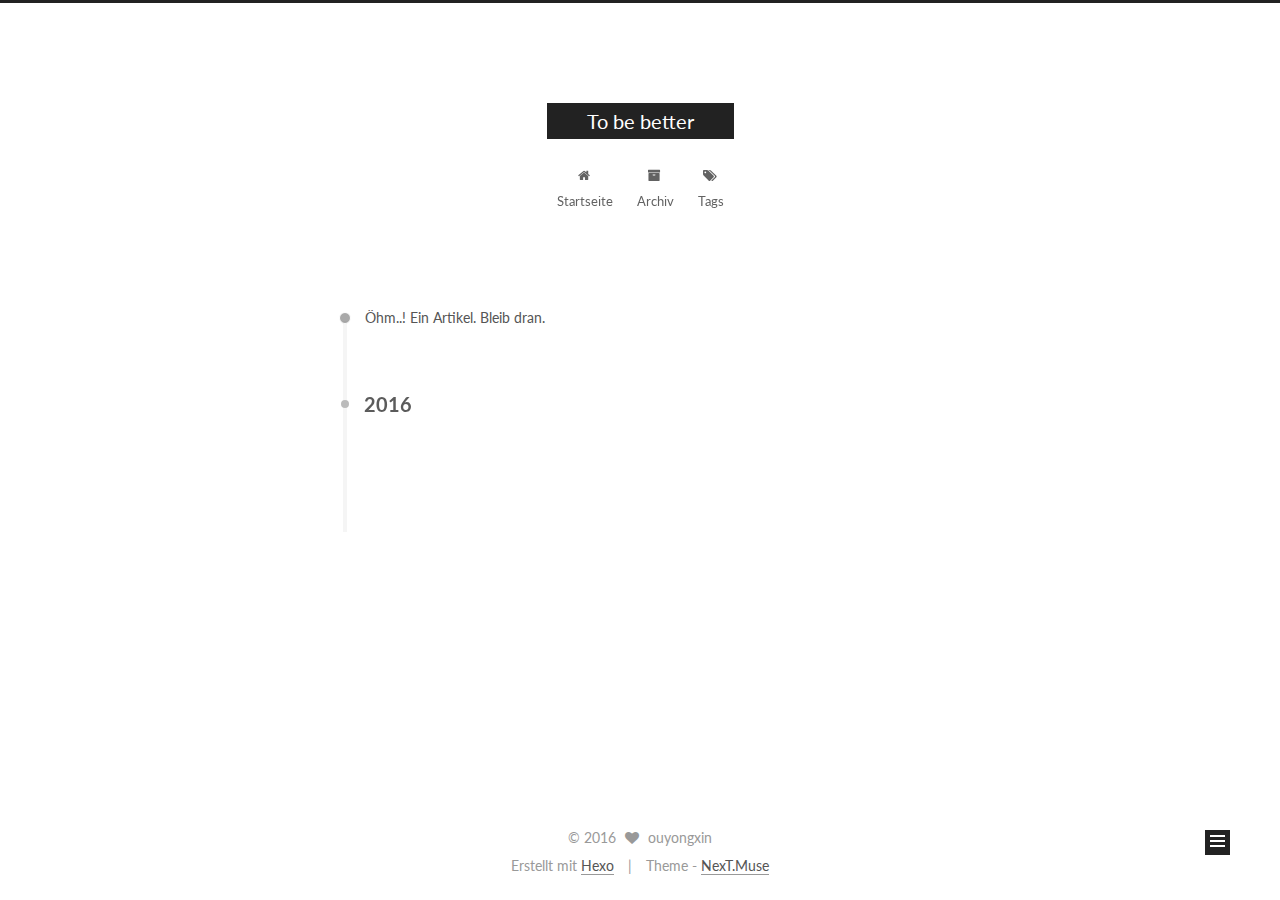
<file: archives/2016/12/index.html>
<!doctype html>



  


<html class="theme-next muse use-motion">
<head>
  <meta charset="UTF-8"/>
<meta http-equiv="X-UA-Compatible" content="IE=edge,chrome=1" />
<meta name="viewport" content="width=device-width, initial-scale=1, maximum-scale=1"/>



<meta http-equiv="Cache-Control" content="no-transform" />
<meta http-equiv="Cache-Control" content="no-siteapp" />












  
  
  <link href="/vendors/fancybox/source/jquery.fancybox.css?v=2.1.5" rel="stylesheet" type="text/css" />




  
  
  
  

  
    
    
  

  

  

  

  

  
    
    
    <link href="//fonts.googleapis.com/css?family=Lato:300,300italic,400,400italic,700,700italic&subset=latin,latin-ext" rel="stylesheet" type="text/css">
  






<link href="/vendors/font-awesome/css/font-awesome.min.css?v=4.4.0" rel="stylesheet" type="text/css" />

<link href="/css/main.css?v=5.0.1" rel="stylesheet" type="text/css" />


  <meta name="keywords" content="Hexo, NexT" />








  <link rel="shortcut icon" type="image/x-icon" href="/favicon.ico?v=5.0.1" />






<meta property="og:type" content="website">
<meta property="og:title" content="To be better">
<meta property="og:url" content="http://yoursite.com/archives/2016/12/index.html">
<meta property="og:site_name" content="To be better">
<meta name="twitter:card" content="summary">
<meta name="twitter:title" content="To be better">



<script type="text/javascript" id="hexo.configuration">
  var NexT = window.NexT || {};
  var CONFIG = {
    scheme: 'Muse',
    sidebar: {"position":"left","display":"post"},
    fancybox: true,
    motion: true,
    duoshuo: {
      userId: 0,
      author: 'Author'
    }
  };
</script>

  <title> Archiv | To be better </title>
</head>

<body itemscope itemtype="http://schema.org/WebPage" lang="">

  










  
  
    
  

  <div class="container one-collumn sidebar-position-left  page-archive  ">
    <div class="headband"></div>

    <header id="header" class="header" itemscope itemtype="http://schema.org/WPHeader">
      <div class="header-inner"><div class="site-meta ">
  

  <div class="custom-logo-site-title">
    <a href="/"  class="brand" rel="start">
      <span class="logo-line-before"><i></i></span>
      <span class="site-title">To be better</span>
      <span class="logo-line-after"><i></i></span>
    </a>
  </div>
  <p class="site-subtitle"></p>
</div>

<div class="site-nav-toggle">
  <button>
    <span class="btn-bar"></span>
    <span class="btn-bar"></span>
    <span class="btn-bar"></span>
  </button>
</div>

<nav class="site-nav">
  

  
    <ul id="menu" class="menu">
      
        
        <li class="menu-item menu-item-home">
          <a href="/" rel="section">
            
              <i class="menu-item-icon fa fa-fw fa-home"></i> <br />
            
            Startseite
          </a>
        </li>
      
        
        <li class="menu-item menu-item-archives">
          <a href="/archives" rel="section">
            
              <i class="menu-item-icon fa fa-fw fa-archive"></i> <br />
            
            Archiv
          </a>
        </li>
      
        
        <li class="menu-item menu-item-tags">
          <a href="/tags" rel="section">
            
              <i class="menu-item-icon fa fa-fw fa-tags"></i> <br />
            
            Tags
          </a>
        </li>
      

      
    </ul>
  

  
</nav>

 </div>
    </header>

    <main id="main" class="main">
      <div class="main-inner">
        <div class="content-wrap">
          <div id="content" class="content">
            

  <section id="posts" class="posts-collapse">
    <span class="archive-move-on"></span>

    <span class="archive-page-counter">
      
      
      
        
      
      Öhm..! Ein Artikel. Bleib dran.
    </span>

    

      
      
      

      
        
        <div class="collection-title">
          <h2 class="archive-year motion-element" id="archive-year-2016">2016</h2>
        </div>
      
      

      

  <article class="post post-type-normal" itemscope itemtype="http://schema.org/Article">
    <header class="post-header">

      <h1 class="post-title">
        
            <a class="post-title-link" href="/2016/12/03/校招狗的经验总结/" itemprop="url">
              
                <span itemprop="name">Java校招狗的面经</span>
              
            </a>
        
      </h1>

      <div class="post-meta">
        <time class="post-time" itemprop="dateCreated"
              datetime="2016-12-03T22:10:00+08:00"
              content="2016-12-03" >
          12-03
        </time>
      </div>

    </header>
  </article>



    

  </section>

  



          </div>
          


          

        </div>
        
          
  
  <div class="sidebar-toggle">
    <div class="sidebar-toggle-line-wrap">
      <span class="sidebar-toggle-line sidebar-toggle-line-first"></span>
      <span class="sidebar-toggle-line sidebar-toggle-line-middle"></span>
      <span class="sidebar-toggle-line sidebar-toggle-line-last"></span>
    </div>
  </div>

  <aside id="sidebar" class="sidebar">
    <div class="sidebar-inner">

      

      

      <section class="site-overview sidebar-panel  sidebar-panel-active ">
        <div class="site-author motion-element" itemprop="author" itemscope itemtype="http://schema.org/Person">
          <img class="site-author-image" itemprop="image"
               src="/images/avatar.gif"
               alt="ouyongxin" />
          <p class="site-author-name" itemprop="name">ouyongxin</p>
          <p class="site-description motion-element" itemprop="description"></p>
        </div>
        <nav class="site-state motion-element">
          <div class="site-state-item site-state-posts">
            <a href="/archives">
              <span class="site-state-item-count">1</span>
              <span class="site-state-item-name">Artikel</span>
            </a>
          </div>

          

          

        </nav>

        

        <div class="links-of-author motion-element">
          
        </div>

        
        

        
        

      </section>

      

    </div>
  </aside>


        
      </div>
    </main>

    <footer id="footer" class="footer">
      <div class="footer-inner">
        <div class="copyright" >
  
  &copy; 
  <span itemprop="copyrightYear">2016</span>
  <span class="with-love">
    <i class="fa fa-heart"></i>
  </span>
  <span class="author" itemprop="copyrightHolder">ouyongxin</span>
</div>

<div class="powered-by">
  Erstellt mit  <a class="theme-link" href="http://hexo.io">Hexo</a>
</div>

<div class="theme-info">
  Theme -
  <a class="theme-link" href="https://github.com/iissnan/hexo-theme-next">
    NexT.Muse
  </a>
</div>

        

        
      </div>
    </footer>

    <div class="back-to-top">
      <i class="fa fa-arrow-up"></i>
    </div>
  </div>

  

<script type="text/javascript">
  if (Object.prototype.toString.call(window.Promise) !== '[object Function]') {
    window.Promise = null;
  }
</script>









  



  
  <script type="text/javascript" src="/vendors/jquery/index.js?v=2.1.3"></script>

  
  <script type="text/javascript" src="/vendors/fastclick/lib/fastclick.min.js?v=1.0.6"></script>

  
  <script type="text/javascript" src="/vendors/jquery_lazyload/jquery.lazyload.js?v=1.9.7"></script>

  
  <script type="text/javascript" src="/vendors/velocity/velocity.min.js?v=1.2.1"></script>

  
  <script type="text/javascript" src="/vendors/velocity/velocity.ui.min.js?v=1.2.1"></script>

  
  <script type="text/javascript" src="/vendors/fancybox/source/jquery.fancybox.pack.js?v=2.1.5"></script>


  


  <script type="text/javascript" src="/js/src/utils.js?v=5.0.1"></script>

  <script type="text/javascript" src="/js/src/motion.js?v=5.0.1"></script>



  
  

  
  
    <script type="text/javascript" id="motion.page.archive">
      $('.archive-year').velocity('transition.slideLeftIn');
    </script>
  


  


  <script type="text/javascript" src="/js/src/bootstrap.js?v=5.0.1"></script>



  



  



  
  
  

  

  

</body>
</html>
</file>
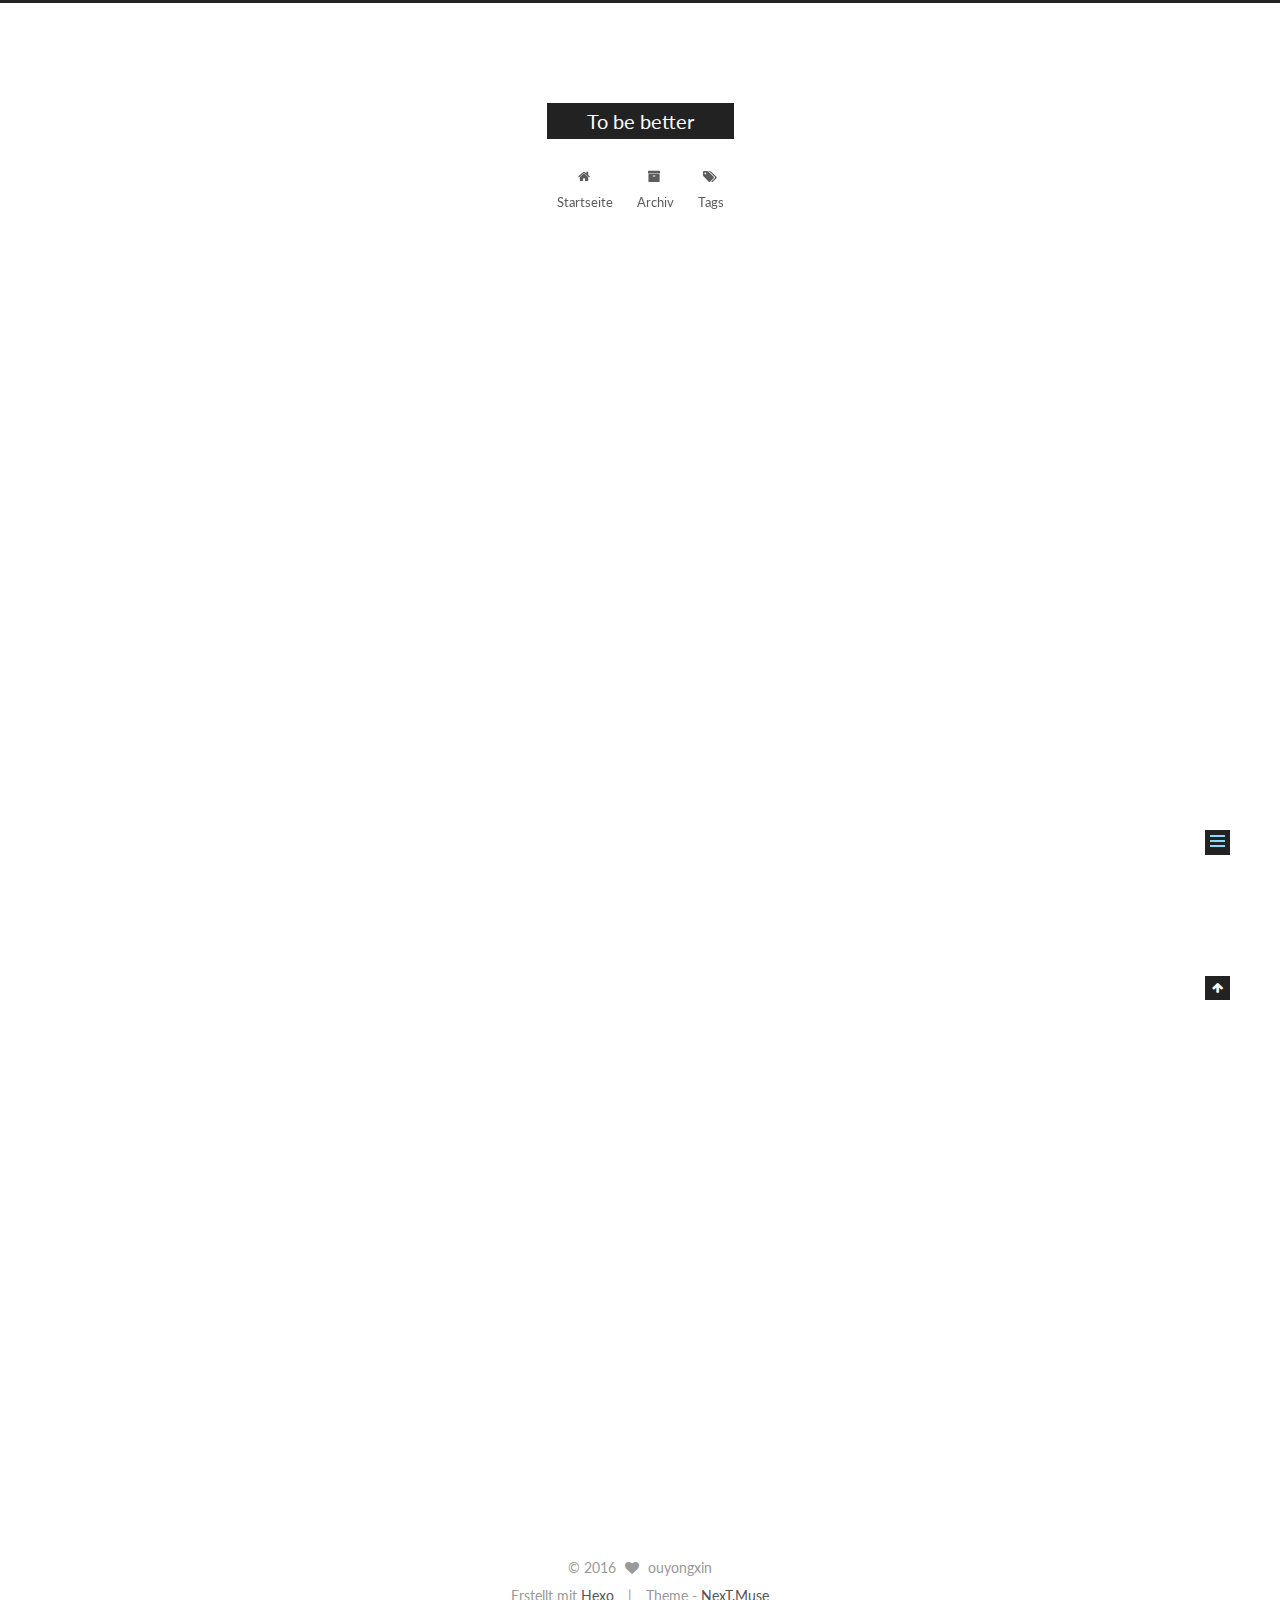
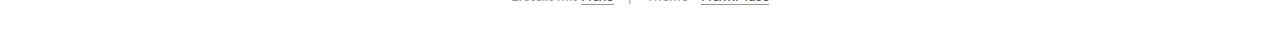
<file: 2016/11/26/hello-world/index.html>
<!doctype html>



  


<html class="theme-next muse use-motion">
<head>
  <meta charset="UTF-8"/>
<meta http-equiv="X-UA-Compatible" content="IE=edge,chrome=1" />
<meta name="viewport" content="width=device-width, initial-scale=1, maximum-scale=1"/>



<meta http-equiv="Cache-Control" content="no-transform" />
<meta http-equiv="Cache-Control" content="no-siteapp" />












  
  
  <link href="/vendors/fancybox/source/jquery.fancybox.css?v=2.1.5" rel="stylesheet" type="text/css" />




  
  
  
  

  
    
    
  

  

  

  

  

  
    
    
    <link href="//fonts.googleapis.com/css?family=Lato:300,300italic,400,400italic,700,700italic&subset=latin,latin-ext" rel="stylesheet" type="text/css">
  






<link href="/vendors/font-awesome/css/font-awesome.min.css?v=4.4.0" rel="stylesheet" type="text/css" />

<link href="/css/main.css?v=5.0.1" rel="stylesheet" type="text/css" />


  <meta name="keywords" content="Hexo, NexT" />








  <link rel="shortcut icon" type="image/x-icon" href="/favicon.ico?v=5.0.1" />






<meta name="description" content="Welcome to Hexo! This is your very first post. Check documentation for more info. If you get any problems when using Hexo, you can find the answer in troubleshooting or you can ask me on GitHub.
Quick">
<meta property="og:type" content="article">
<meta property="og:title" content="Hello World">
<meta property="og:url" content="http://yoursite.com/2016/11/26/hello-world/index.html">
<meta property="og:site_name" content="To be better">
<meta property="og:description" content="Welcome to Hexo! This is your very first post. Check documentation for more info. If you get any problems when using Hexo, you can find the answer in troubleshooting or you can ask me on GitHub.
Quick">
<meta property="og:updated_time" content="2016-11-26T17:10:57.169Z">
<meta name="twitter:card" content="summary">
<meta name="twitter:title" content="Hello World">
<meta name="twitter:description" content="Welcome to Hexo! This is your very first post. Check documentation for more info. If you get any problems when using Hexo, you can find the answer in troubleshooting or you can ask me on GitHub.
Quick">



<script type="text/javascript" id="hexo.configuration">
  var NexT = window.NexT || {};
  var CONFIG = {
    scheme: 'Muse',
    sidebar: {"position":"left","display":"post"},
    fancybox: true,
    motion: true,
    duoshuo: {
      userId: 0,
      author: 'Author'
    }
  };
</script>

  <title> Hello World | To be better </title>
</head>

<body itemscope itemtype="http://schema.org/WebPage" lang="">

  










  
  
    
  

  <div class="container one-collumn sidebar-position-left page-post-detail ">
    <div class="headband"></div>

    <header id="header" class="header" itemscope itemtype="http://schema.org/WPHeader">
      <div class="header-inner"><div class="site-meta ">
  

  <div class="custom-logo-site-title">
    <a href="/"  class="brand" rel="start">
      <span class="logo-line-before"><i></i></span>
      <span class="site-title">To be better</span>
      <span class="logo-line-after"><i></i></span>
    </a>
  </div>
  <p class="site-subtitle"></p>
</div>

<div class="site-nav-toggle">
  <button>
    <span class="btn-bar"></span>
    <span class="btn-bar"></span>
    <span class="btn-bar"></span>
  </button>
</div>

<nav class="site-nav">
  

  
    <ul id="menu" class="menu">
      
        
        <li class="menu-item menu-item-home">
          <a href="/" rel="section">
            
              <i class="menu-item-icon fa fa-fw fa-home"></i> <br />
            
            Startseite
          </a>
        </li>
      
        
        <li class="menu-item menu-item-archives">
          <a href="/archives" rel="section">
            
              <i class="menu-item-icon fa fa-fw fa-archive"></i> <br />
            
            Archiv
          </a>
        </li>
      
        
        <li class="menu-item menu-item-tags">
          <a href="/tags" rel="section">
            
              <i class="menu-item-icon fa fa-fw fa-tags"></i> <br />
            
            Tags
          </a>
        </li>
      

      
    </ul>
  

  
</nav>

 </div>
    </header>

    <main id="main" class="main">
      <div class="main-inner">
        <div class="content-wrap">
          <div id="content" class="content">
            

  <div id="posts" class="posts-expand">
    

  
  

  
  
  

  <article class="post post-type-normal " itemscope itemtype="http://schema.org/Article">

    
      <header class="post-header">

        
        
          <h1 class="post-title" itemprop="name headline">
            
            
              
                Hello World
              
            
          </h1>
        

        <div class="post-meta">
          <span class="post-time">
            <span class="post-meta-item-icon">
              <i class="fa fa-calendar-o"></i>
            </span>
            <span class="post-meta-item-text">Veröffentlicht am</span>
            <time itemprop="dateCreated" datetime="2016-11-26T13:18:02+08:00" content="2016-11-26">
              2016-11-26
            </time>
          </span>

          

          
            
          

          

          
          

          
        </div>
      </header>
    


    <div class="post-body" itemprop="articleBody">

      
      

      
        <p>Welcome to <a href="https://hexo.io/" target="_blank" rel="external">Hexo</a>! This is your very first post. Check <a href="https://hexo.io/docs/" target="_blank" rel="external">documentation</a> for more info. If you get any problems when using Hexo, you can find the answer in <a href="https://hexo.io/docs/troubleshooting.html" target="_blank" rel="external">troubleshooting</a> or you can ask me on <a href="https://github.com/hexojs/hexo/issues" target="_blank" rel="external">GitHub</a>.</p>
<h2 id="Quick-Start"><a href="#Quick-Start" class="headerlink" title="Quick Start"></a>Quick Start</h2><h3 id="Create-a-new-post"><a href="#Create-a-new-post" class="headerlink" title="Create a new post"></a>Create a new post</h3><figure class="highlight bash"><table><tr><td class="gutter"><pre><div class="line">1</div></pre></td><td class="code"><pre><div class="line">$ hexo new <span class="string">"My New Post"</span></div></pre></td></tr></table></figure>
<p>More info: <a href="https://hexo.io/docs/writing.html" target="_blank" rel="external">Writing</a></p>
<h3 id="Run-server"><a href="#Run-server" class="headerlink" title="Run server"></a>Run server</h3><figure class="highlight bash"><table><tr><td class="gutter"><pre><div class="line">1</div></pre></td><td class="code"><pre><div class="line">$ hexo server</div></pre></td></tr></table></figure>
<p>More info: <a href="https://hexo.io/docs/server.html" target="_blank" rel="external">Server</a></p>
<h3 id="Generate-static-files"><a href="#Generate-static-files" class="headerlink" title="Generate static files"></a>Generate static files</h3><figure class="highlight bash"><table><tr><td class="gutter"><pre><div class="line">1</div></pre></td><td class="code"><pre><div class="line">$ hexo generate</div></pre></td></tr></table></figure>
<p>More info: <a href="https://hexo.io/docs/generating.html" target="_blank" rel="external">Generating</a></p>
<h3 id="Deploy-to-remote-sites"><a href="#Deploy-to-remote-sites" class="headerlink" title="Deploy to remote sites"></a>Deploy to remote sites</h3><figure class="highlight bash"><table><tr><td class="gutter"><pre><div class="line">1</div></pre></td><td class="code"><pre><div class="line">$ hexo deploy</div></pre></td></tr></table></figure>
<p>More info: <a href="https://hexo.io/docs/deployment.html" target="_blank" rel="external">Deployment</a></p>

      
    </div>

    <div>
      
        
      
    </div>

    <div>
      
        

      
    </div>

    <footer class="post-footer">
      

      
        <div class="post-nav">
          <div class="post-nav-next post-nav-item">
            
          </div>

          <div class="post-nav-prev post-nav-item">
            
              <a href="/2016/11/26/Java工程师学习路线/" rel="prev" title="Java工程师学习路线">
                Java工程师学习路线 <i class="fa fa-chevron-right"></i>
              </a>
            
          </div>
        </div>
      

      
      
    </footer>
  </article>



    <div class="post-spread">
      
    </div>
  </div>


          </div>
          


          
  <div class="comments" id="comments">
    
  </div>


        </div>
        
          
  
  <div class="sidebar-toggle">
    <div class="sidebar-toggle-line-wrap">
      <span class="sidebar-toggle-line sidebar-toggle-line-first"></span>
      <span class="sidebar-toggle-line sidebar-toggle-line-middle"></span>
      <span class="sidebar-toggle-line sidebar-toggle-line-last"></span>
    </div>
  </div>

  <aside id="sidebar" class="sidebar">
    <div class="sidebar-inner">

      

      
        <ul class="sidebar-nav motion-element">
          <li class="sidebar-nav-toc sidebar-nav-active" data-target="post-toc-wrap" >
            Inhaltsverzeichnis
          </li>
          <li class="sidebar-nav-overview" data-target="site-overview">
            Übersicht
          </li>
        </ul>
      

      <section class="site-overview sidebar-panel ">
        <div class="site-author motion-element" itemprop="author" itemscope itemtype="http://schema.org/Person">
          <img class="site-author-image" itemprop="image"
               src="/images/avatar.gif"
               alt="ouyongxin" />
          <p class="site-author-name" itemprop="name">ouyongxin</p>
          <p class="site-description motion-element" itemprop="description"></p>
        </div>
        <nav class="site-state motion-element">
          <div class="site-state-item site-state-posts">
            <a href="/archives">
              <span class="site-state-item-count">2</span>
              <span class="site-state-item-name">Artikel</span>
            </a>
          </div>

          

          

        </nav>

        

        <div class="links-of-author motion-element">
          
        </div>

        
        

        
        

      </section>

      
        <section class="post-toc-wrap motion-element sidebar-panel sidebar-panel-active">
          <div class="post-toc">
            
              
            
            
              <div class="post-toc-content"><ol class="nav"><li class="nav-item nav-level-2"><a class="nav-link" href="#Quick-Start"><span class="nav-number">1.</span> <span class="nav-text">Quick Start</span></a><ol class="nav-child"><li class="nav-item nav-level-3"><a class="nav-link" href="#Create-a-new-post"><span class="nav-number">1.1.</span> <span class="nav-text">Create a new post</span></a></li><li class="nav-item nav-level-3"><a class="nav-link" href="#Run-server"><span class="nav-number">1.2.</span> <span class="nav-text">Run server</span></a></li><li class="nav-item nav-level-3"><a class="nav-link" href="#Generate-static-files"><span class="nav-number">1.3.</span> <span class="nav-text">Generate static files</span></a></li><li class="nav-item nav-level-3"><a class="nav-link" href="#Deploy-to-remote-sites"><span class="nav-number">1.4.</span> <span class="nav-text">Deploy to remote sites</span></a></li></ol></li></ol></div>
            
          </div>
        </section>
      

    </div>
  </aside>


        
      </div>
    </main>

    <footer id="footer" class="footer">
      <div class="footer-inner">
        <div class="copyright" >
  
  &copy; 
  <span itemprop="copyrightYear">2016</span>
  <span class="with-love">
    <i class="fa fa-heart"></i>
  </span>
  <span class="author" itemprop="copyrightHolder">ouyongxin</span>
</div>

<div class="powered-by">
  Erstellt mit  <a class="theme-link" href="http://hexo.io">Hexo</a>
</div>

<div class="theme-info">
  Theme -
  <a class="theme-link" href="https://github.com/iissnan/hexo-theme-next">
    NexT.Muse
  </a>
</div>

        

        
      </div>
    </footer>

    <div class="back-to-top">
      <i class="fa fa-arrow-up"></i>
    </div>
  </div>

  

<script type="text/javascript">
  if (Object.prototype.toString.call(window.Promise) !== '[object Function]') {
    window.Promise = null;
  }
</script>









  



  
  <script type="text/javascript" src="/vendors/jquery/index.js?v=2.1.3"></script>

  
  <script type="text/javascript" src="/vendors/fastclick/lib/fastclick.min.js?v=1.0.6"></script>

  
  <script type="text/javascript" src="/vendors/jquery_lazyload/jquery.lazyload.js?v=1.9.7"></script>

  
  <script type="text/javascript" src="/vendors/velocity/velocity.min.js?v=1.2.1"></script>

  
  <script type="text/javascript" src="/vendors/velocity/velocity.ui.min.js?v=1.2.1"></script>

  
  <script type="text/javascript" src="/vendors/fancybox/source/jquery.fancybox.pack.js?v=2.1.5"></script>


  


  <script type="text/javascript" src="/js/src/utils.js?v=5.0.1"></script>

  <script type="text/javascript" src="/js/src/motion.js?v=5.0.1"></script>



  
  

  
  <script type="text/javascript" src="/js/src/scrollspy.js?v=5.0.1"></script>
<script type="text/javascript" src="/js/src/post-details.js?v=5.0.1"></script>



  


  <script type="text/javascript" src="/js/src/bootstrap.js?v=5.0.1"></script>



  



  



  
  
  

  

  

</body>
</html>
</file>
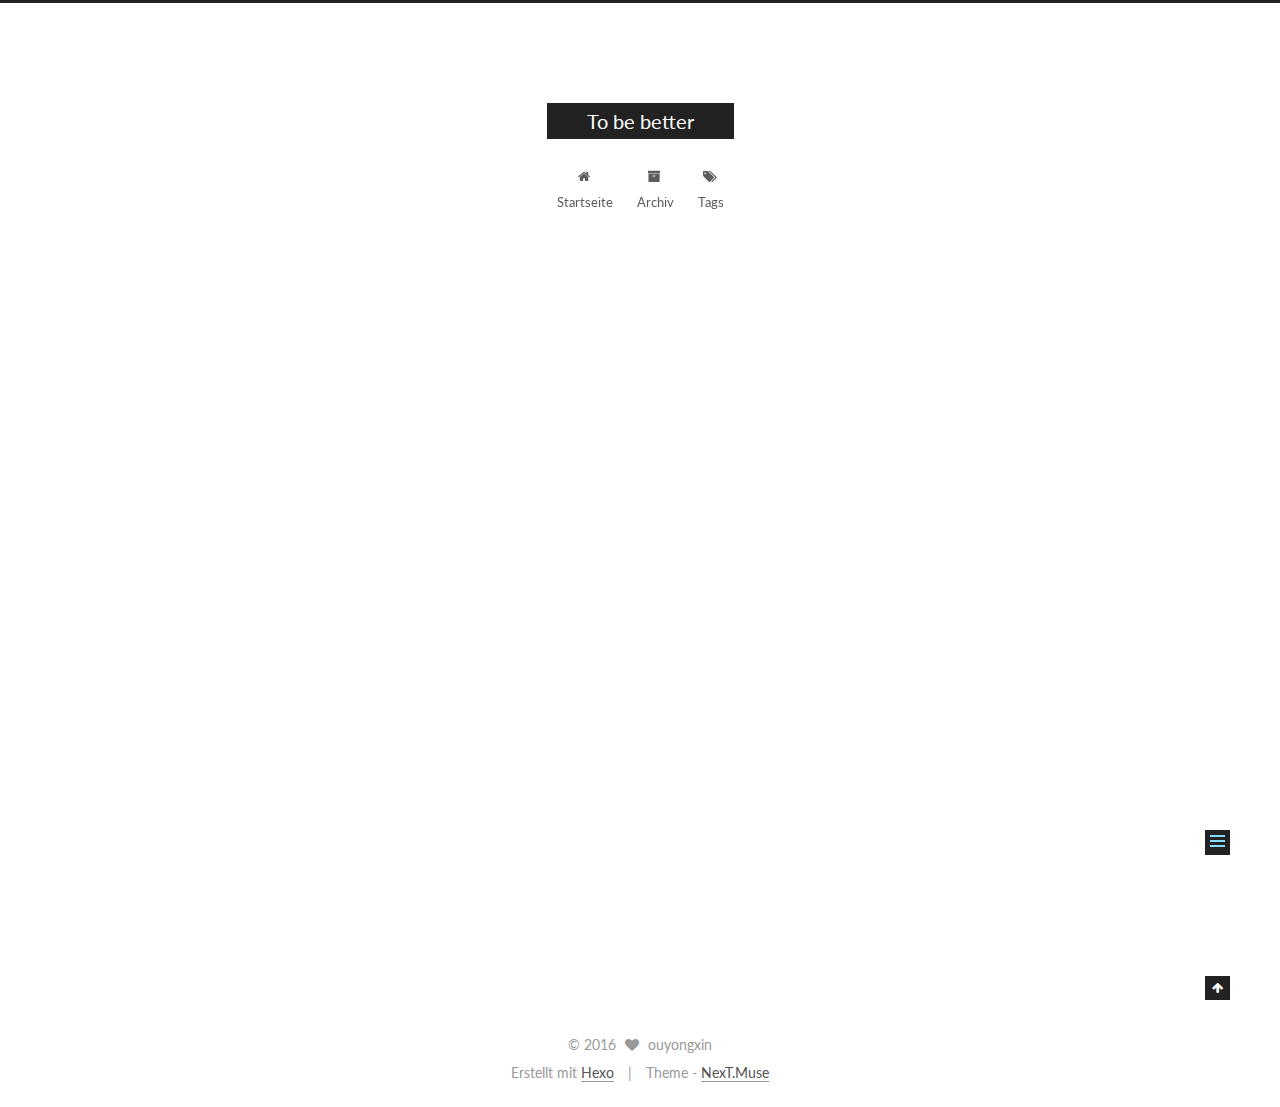
<file: 2016/11/26/Java工程师学习路线/index.html>
<!doctype html>



  


<html class="theme-next muse use-motion">
<head>
  <meta charset="UTF-8"/>
<meta http-equiv="X-UA-Compatible" content="IE=edge,chrome=1" />
<meta name="viewport" content="width=device-width, initial-scale=1, maximum-scale=1"/>



<meta http-equiv="Cache-Control" content="no-transform" />
<meta http-equiv="Cache-Control" content="no-siteapp" />












  
  
  <link href="/vendors/fancybox/source/jquery.fancybox.css?v=2.1.5" rel="stylesheet" type="text/css" />




  
  
  
  

  
    
    
  

  

  

  

  

  
    
    
    <link href="//fonts.googleapis.com/css?family=Lato:300,300italic,400,400italic,700,700italic&subset=latin,latin-ext" rel="stylesheet" type="text/css">
  






<link href="/vendors/font-awesome/css/font-awesome.min.css?v=4.4.0" rel="stylesheet" type="text/css" />

<link href="/css/main.css?v=5.0.1" rel="stylesheet" type="text/css" />


  <meta name="keywords" content="Hexo, NexT" />








  <link rel="shortcut icon" type="image/x-icon" href="/favicon.ico?v=5.0.1" />






<meta name="description" content="要不要这样啊一、Java-Web基础
java web三大组件：Servlet、Filter和Listener。
JSP九大内置对象.
前端知识：html+css+ajax+js+jQuery+Freemarker等。

二、Java流行框架``
spring+spring mvc+mybatis
struts+spring+Hibernate">
<meta property="og:type" content="article">
<meta property="og:title" content="Java工程师学习路线">
<meta property="og:url" content="http://yoursite.com/2016/11/26/Java工程师学习路线/index.html">
<meta property="og:site_name" content="To be better">
<meta property="og:description" content="要不要这样啊一、Java-Web基础
java web三大组件：Servlet、Filter和Listener。
JSP九大内置对象.
前端知识：html+css+ajax+js+jQuery+Freemarker等。

二、Java流行框架``
spring+spring mvc+mybatis
struts+spring+Hibernate">
<meta property="og:updated_time" content="2016-11-26T17:09:00.606Z">
<meta name="twitter:card" content="summary">
<meta name="twitter:title" content="Java工程师学习路线">
<meta name="twitter:description" content="要不要这样啊一、Java-Web基础
java web三大组件：Servlet、Filter和Listener。
JSP九大内置对象.
前端知识：html+css+ajax+js+jQuery+Freemarker等。

二、Java流行框架``
spring+spring mvc+mybatis
struts+spring+Hibernate">



<script type="text/javascript" id="hexo.configuration">
  var NexT = window.NexT || {};
  var CONFIG = {
    scheme: 'Muse',
    sidebar: {"position":"left","display":"post"},
    fancybox: true,
    motion: true,
    duoshuo: {
      userId: 0,
      author: 'Author'
    }
  };
</script>

  <title> Java工程师学习路线 | To be better </title>
</head>

<body itemscope itemtype="http://schema.org/WebPage" lang="">

  










  
  
    
  

  <div class="container one-collumn sidebar-position-left page-post-detail ">
    <div class="headband"></div>

    <header id="header" class="header" itemscope itemtype="http://schema.org/WPHeader">
      <div class="header-inner"><div class="site-meta ">
  

  <div class="custom-logo-site-title">
    <a href="/"  class="brand" rel="start">
      <span class="logo-line-before"><i></i></span>
      <span class="site-title">To be better</span>
      <span class="logo-line-after"><i></i></span>
    </a>
  </div>
  <p class="site-subtitle"></p>
</div>

<div class="site-nav-toggle">
  <button>
    <span class="btn-bar"></span>
    <span class="btn-bar"></span>
    <span class="btn-bar"></span>
  </button>
</div>

<nav class="site-nav">
  

  
    <ul id="menu" class="menu">
      
        
        <li class="menu-item menu-item-home">
          <a href="/" rel="section">
            
              <i class="menu-item-icon fa fa-fw fa-home"></i> <br />
            
            Startseite
          </a>
        </li>
      
        
        <li class="menu-item menu-item-archives">
          <a href="/archives" rel="section">
            
              <i class="menu-item-icon fa fa-fw fa-archive"></i> <br />
            
            Archiv
          </a>
        </li>
      
        
        <li class="menu-item menu-item-tags">
          <a href="/tags" rel="section">
            
              <i class="menu-item-icon fa fa-fw fa-tags"></i> <br />
            
            Tags
          </a>
        </li>
      

      
    </ul>
  

  
</nav>

 </div>
    </header>

    <main id="main" class="main">
      <div class="main-inner">
        <div class="content-wrap">
          <div id="content" class="content">
            

  <div id="posts" class="posts-expand">
    

  
  

  
  
  

  <article class="post post-type-normal " itemscope itemtype="http://schema.org/Article">

    
      <header class="post-header">

        
        
          <h1 class="post-title" itemprop="name headline">
            
            
              
                Java工程师学习路线
              
            
          </h1>
        

        <div class="post-meta">
          <span class="post-time">
            <span class="post-meta-item-icon">
              <i class="fa fa-calendar-o"></i>
            </span>
            <span class="post-meta-item-text">Veröffentlicht am</span>
            <time itemprop="dateCreated" datetime="2016-11-26T14:38:31+08:00" content="2016-11-26">
              2016-11-26
            </time>
          </span>

          

          
            
          

          

          
          

          
        </div>
      </header>
    


    <div class="post-body" itemprop="articleBody">

      
      

      
        <h3 id="要不要这样啊"><a href="#要不要这样啊" class="headerlink" title="要不要这样啊"></a>要不要这样啊</h3><h3 id="一、Java-Web基础"><a href="#一、Java-Web基础" class="headerlink" title="一、Java-Web基础"></a>一、Java-Web基础</h3><ul>
<li>java web三大组件：Servlet、Filter和Listener。</li>
<li>JSP九大内置对象.</li>
<li>前端知识：html+css+ajax+js+jQuery+Freemarker等。</li>
</ul>
<h3 id="二、Java流行框架"><a href="#二、Java流行框架" class="headerlink" title="二、Java流行框架``"></a>二、Java流行框架``</h3><ul>
<li>spring+spring mvc+mybatis</li>
<li>struts+spring+Hibernate</li>
</ul>

      
    </div>

    <div>
      
        
      
    </div>

    <div>
      
        

      
    </div>

    <footer class="post-footer">
      

      
        <div class="post-nav">
          <div class="post-nav-next post-nav-item">
            
              <a href="/2016/11/26/hello-world/" rel="next" title="Hello World">
                <i class="fa fa-chevron-left"></i> Hello World
              </a>
            
          </div>

          <div class="post-nav-prev post-nav-item">
            
          </div>
        </div>
      

      
      
    </footer>
  </article>



    <div class="post-spread">
      
    </div>
  </div>


          </div>
          


          
  <div class="comments" id="comments">
    
  </div>


        </div>
        
          
  
  <div class="sidebar-toggle">
    <div class="sidebar-toggle-line-wrap">
      <span class="sidebar-toggle-line sidebar-toggle-line-first"></span>
      <span class="sidebar-toggle-line sidebar-toggle-line-middle"></span>
      <span class="sidebar-toggle-line sidebar-toggle-line-last"></span>
    </div>
  </div>

  <aside id="sidebar" class="sidebar">
    <div class="sidebar-inner">

      

      
        <ul class="sidebar-nav motion-element">
          <li class="sidebar-nav-toc sidebar-nav-active" data-target="post-toc-wrap" >
            Inhaltsverzeichnis
          </li>
          <li class="sidebar-nav-overview" data-target="site-overview">
            Übersicht
          </li>
        </ul>
      

      <section class="site-overview sidebar-panel ">
        <div class="site-author motion-element" itemprop="author" itemscope itemtype="http://schema.org/Person">
          <img class="site-author-image" itemprop="image"
               src="/images/avatar.gif"
               alt="ouyongxin" />
          <p class="site-author-name" itemprop="name">ouyongxin</p>
          <p class="site-description motion-element" itemprop="description"></p>
        </div>
        <nav class="site-state motion-element">
          <div class="site-state-item site-state-posts">
            <a href="/archives">
              <span class="site-state-item-count">2</span>
              <span class="site-state-item-name">Artikel</span>
            </a>
          </div>

          

          

        </nav>

        

        <div class="links-of-author motion-element">
          
        </div>

        
        

        
        

      </section>

      
        <section class="post-toc-wrap motion-element sidebar-panel sidebar-panel-active">
          <div class="post-toc">
            
              
            
            
              <div class="post-toc-content"><ol class="nav"><li class="nav-item nav-level-3"><a class="nav-link" href="#要不要这样啊"><span class="nav-number">1.</span> <span class="nav-text">要不要这样啊</span></a></li><li class="nav-item nav-level-3"><a class="nav-link" href="#一、Java-Web基础"><span class="nav-number">2.</span> <span class="nav-text">一、Java-Web基础</span></a></li><li class="nav-item nav-level-3"><a class="nav-link" href="#二、Java流行框架"><span class="nav-number">3.</span> <span class="nav-text">二、Java流行框架``</span></a></li></ol></div>
            
          </div>
        </section>
      

    </div>
  </aside>


        
      </div>
    </main>

    <footer id="footer" class="footer">
      <div class="footer-inner">
        <div class="copyright" >
  
  &copy; 
  <span itemprop="copyrightYear">2016</span>
  <span class="with-love">
    <i class="fa fa-heart"></i>
  </span>
  <span class="author" itemprop="copyrightHolder">ouyongxin</span>
</div>

<div class="powered-by">
  Erstellt mit  <a class="theme-link" href="http://hexo.io">Hexo</a>
</div>

<div class="theme-info">
  Theme -
  <a class="theme-link" href="https://github.com/iissnan/hexo-theme-next">
    NexT.Muse
  </a>
</div>

        

        
      </div>
    </footer>

    <div class="back-to-top">
      <i class="fa fa-arrow-up"></i>
    </div>
  </div>

  

<script type="text/javascript">
  if (Object.prototype.toString.call(window.Promise) !== '[object Function]') {
    window.Promise = null;
  }
</script>









  



  
  <script type="text/javascript" src="/vendors/jquery/index.js?v=2.1.3"></script>

  
  <script type="text/javascript" src="/vendors/fastclick/lib/fastclick.min.js?v=1.0.6"></script>

  
  <script type="text/javascript" src="/vendors/jquery_lazyload/jquery.lazyload.js?v=1.9.7"></script>

  
  <script type="text/javascript" src="/vendors/velocity/velocity.min.js?v=1.2.1"></script>

  
  <script type="text/javascript" src="/vendors/velocity/velocity.ui.min.js?v=1.2.1"></script>

  
  <script type="text/javascript" src="/vendors/fancybox/source/jquery.fancybox.pack.js?v=2.1.5"></script>


  


  <script type="text/javascript" src="/js/src/utils.js?v=5.0.1"></script>

  <script type="text/javascript" src="/js/src/motion.js?v=5.0.1"></script>



  
  

  
  <script type="text/javascript" src="/js/src/scrollspy.js?v=5.0.1"></script>
<script type="text/javascript" src="/js/src/post-details.js?v=5.0.1"></script>



  


  <script type="text/javascript" src="/js/src/bootstrap.js?v=5.0.1"></script>



  



  



  
  
  

  

  

</body>
</html>
</file>
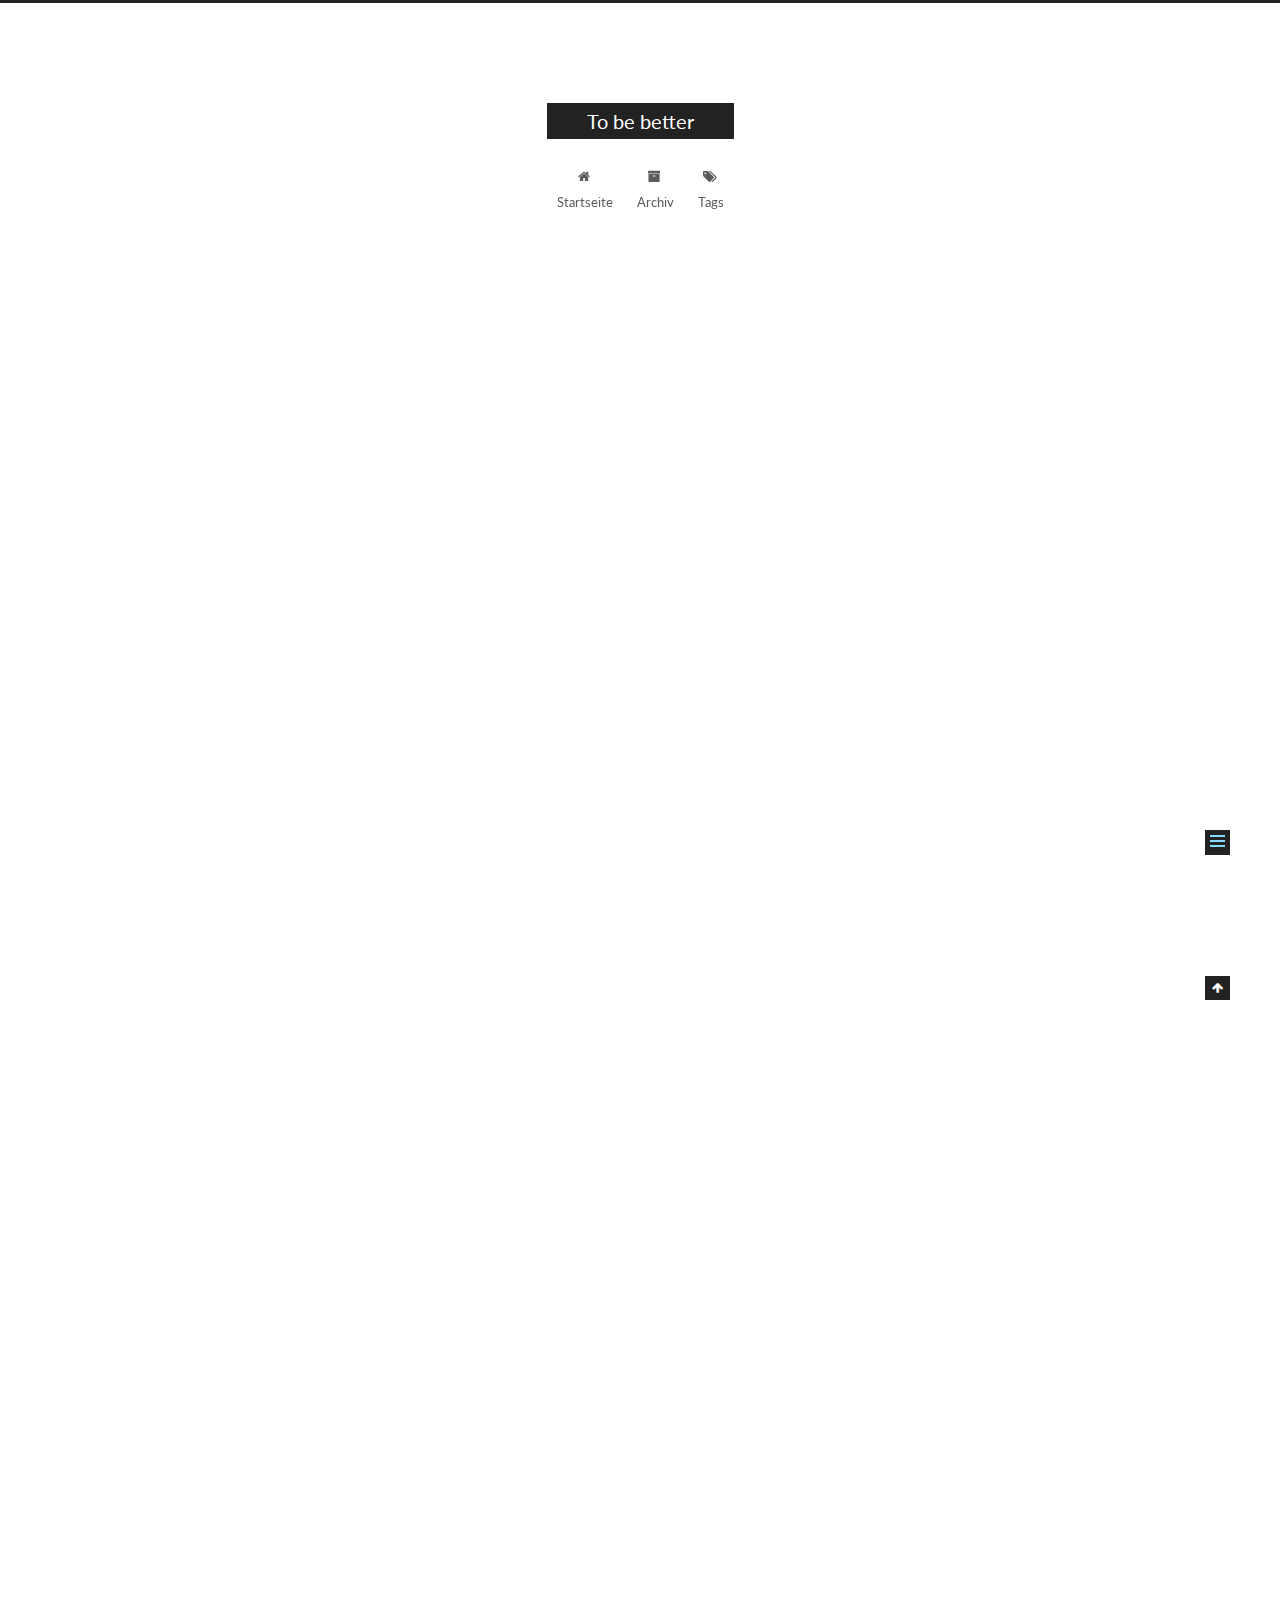
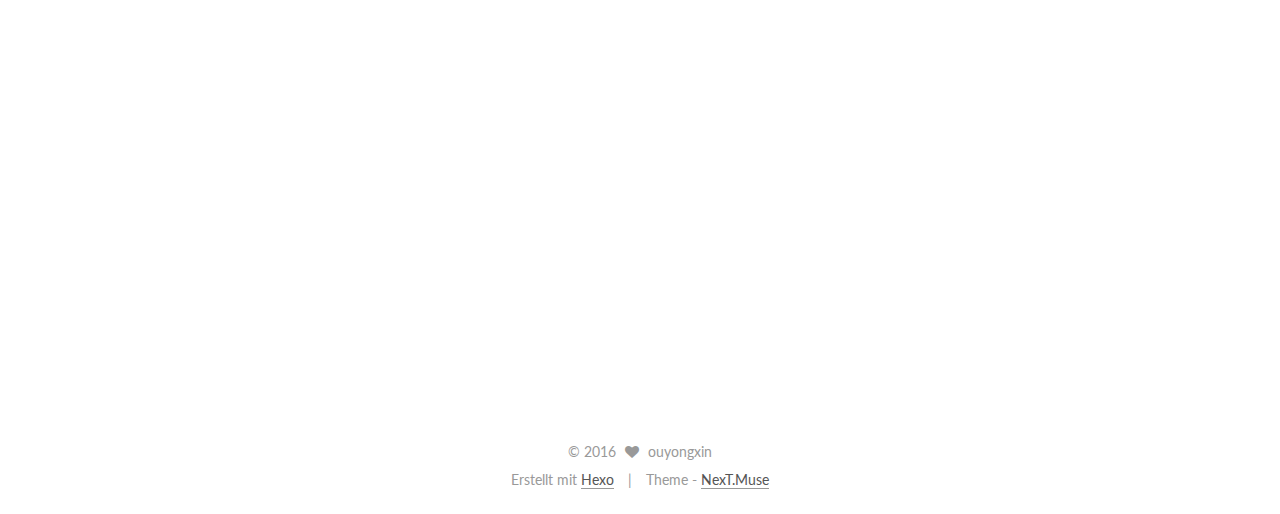
<file: 2016/12/03/校招狗的经验总结/index.html>
<!doctype html>



  


<html class="theme-next muse use-motion">
<head>
  <meta charset="UTF-8"/>
<meta http-equiv="X-UA-Compatible" content="IE=edge,chrome=1" />
<meta name="viewport" content="width=device-width, initial-scale=1, maximum-scale=1"/>



<meta http-equiv="Cache-Control" content="no-transform" />
<meta http-equiv="Cache-Control" content="no-siteapp" />












  
  
  <link href="/vendors/fancybox/source/jquery.fancybox.css?v=2.1.5" rel="stylesheet" type="text/css" />




  
  
  
  

  
    
    
  

  

  

  

  

  
    
    
    <link href="//fonts.googleapis.com/css?family=Lato:300,300italic,400,400italic,700,700italic&subset=latin,latin-ext" rel="stylesheet" type="text/css">
  






<link href="/vendors/font-awesome/css/font-awesome.min.css?v=4.4.0" rel="stylesheet" type="text/css" />

<link href="/css/main.css?v=5.0.1" rel="stylesheet" type="text/css" />


  <meta name="keywords" content="Hexo, NexT" />








  <link rel="shortcut icon" type="image/x-icon" href="/favicon.ico?v=5.0.1" />






<meta name="description" content="校招狗的经验总结前言：本人17届本科计算机专业应届生，16年3、4月份开始找实习，暑假实习一个多月后辞职参加秋招，到11月份入职，期间面过不少公司，包括Android和Java两个方向，在这里总结一下宝贵的经验。一般来说，企业最看重应届生的能力有两个：学习能力以及解决问题的能力。那么这两样能力在面试中是怎样体现的呢？平时我们又是如何去锻炼和提高呢？且听我一一道来！
1. 面试的过程中保持沉稳和自信">
<meta property="og:type" content="article">
<meta property="og:title" content="Java校招狗的面经">
<meta property="og:url" content="http://yoursite.com/2016/12/03/校招狗的经验总结/index.html">
<meta property="og:site_name" content="To be better">
<meta property="og:description" content="校招狗的经验总结前言：本人17届本科计算机专业应届生，16年3、4月份开始找实习，暑假实习一个多月后辞职参加秋招，到11月份入职，期间面过不少公司，包括Android和Java两个方向，在这里总结一下宝贵的经验。一般来说，企业最看重应届生的能力有两个：学习能力以及解决问题的能力。那么这两样能力在面试中是怎样体现的呢？平时我们又是如何去锻炼和提高呢？且听我一一道来！
1. 面试的过程中保持沉稳和自信">
<meta property="og:updated_time" content="2016-12-06T09:45:49.017Z">
<meta name="twitter:card" content="summary">
<meta name="twitter:title" content="Java校招狗的面经">
<meta name="twitter:description" content="校招狗的经验总结前言：本人17届本科计算机专业应届生，16年3、4月份开始找实习，暑假实习一个多月后辞职参加秋招，到11月份入职，期间面过不少公司，包括Android和Java两个方向，在这里总结一下宝贵的经验。一般来说，企业最看重应届生的能力有两个：学习能力以及解决问题的能力。那么这两样能力在面试中是怎样体现的呢？平时我们又是如何去锻炼和提高呢？且听我一一道来！
1. 面试的过程中保持沉稳和自信">



<script type="text/javascript" id="hexo.configuration">
  var NexT = window.NexT || {};
  var CONFIG = {
    scheme: 'Muse',
    sidebar: {"position":"left","display":"post"},
    fancybox: true,
    motion: true,
    duoshuo: {
      userId: 0,
      author: 'Author'
    }
  };
</script>

  <title> Java校招狗的面经 | To be better </title>
</head>

<body itemscope itemtype="http://schema.org/WebPage" lang="">

  










  
  
    
  

  <div class="container one-collumn sidebar-position-left page-post-detail ">
    <div class="headband"></div>

    <header id="header" class="header" itemscope itemtype="http://schema.org/WPHeader">
      <div class="header-inner"><div class="site-meta ">
  

  <div class="custom-logo-site-title">
    <a href="/"  class="brand" rel="start">
      <span class="logo-line-before"><i></i></span>
      <span class="site-title">To be better</span>
      <span class="logo-line-after"><i></i></span>
    </a>
  </div>
  <p class="site-subtitle"></p>
</div>

<div class="site-nav-toggle">
  <button>
    <span class="btn-bar"></span>
    <span class="btn-bar"></span>
    <span class="btn-bar"></span>
  </button>
</div>

<nav class="site-nav">
  

  
    <ul id="menu" class="menu">
      
        
        <li class="menu-item menu-item-home">
          <a href="/" rel="section">
            
              <i class="menu-item-icon fa fa-fw fa-home"></i> <br />
            
            Startseite
          </a>
        </li>
      
        
        <li class="menu-item menu-item-archives">
          <a href="/archives" rel="section">
            
              <i class="menu-item-icon fa fa-fw fa-archive"></i> <br />
            
            Archiv
          </a>
        </li>
      
        
        <li class="menu-item menu-item-tags">
          <a href="/tags" rel="section">
            
              <i class="menu-item-icon fa fa-fw fa-tags"></i> <br />
            
            Tags
          </a>
        </li>
      

      
    </ul>
  

  
</nav>

 </div>
    </header>

    <main id="main" class="main">
      <div class="main-inner">
        <div class="content-wrap">
          <div id="content" class="content">
            

  <div id="posts" class="posts-expand">
    

  
  

  
  
  

  <article class="post post-type-normal " itemscope itemtype="http://schema.org/Article">

    
      <header class="post-header">

        
        
          <h1 class="post-title" itemprop="name headline">
            
            
              
                Java校招狗的面经
              
            
          </h1>
        

        <div class="post-meta">
          <span class="post-time">
            <span class="post-meta-item-icon">
              <i class="fa fa-calendar-o"></i>
            </span>
            <span class="post-meta-item-text">Veröffentlicht am</span>
            <time itemprop="dateCreated" datetime="2016-12-03T22:10:00+08:00" content="2016-12-03">
              2016-12-03
            </time>
          </span>

          

          
            
          

          

          
          

          
        </div>
      </header>
    


    <div class="post-body" itemprop="articleBody">

      
      

      
        <h2 id="校招狗的经验总结"><a href="#校招狗的经验总结" class="headerlink" title="校招狗的经验总结"></a>校招狗的经验总结</h2><p>前言：本人17届本科计算机专业应届生，16年3、4月份开始找实习，暑假实习一个多月后辞职参加秋招，到11月份入职，期间面过不少公司，包括Android和Java两个方向，在这里总结一下宝贵的经验。一般来说，企业最看重应届生的能力有两个：<strong>学习能力</strong>以及<strong>解决问题的能力</strong>。那么这两样能力在面试中是怎样体现的呢？平时我们又是如何去锻炼和提高呢？且听我一一道来！</p>
<h3 id="1-面试的过程中保持沉稳和自信，尽可能地发挥出自己所学姿势"><a href="#1-面试的过程中保持沉稳和自信，尽可能地发挥出自己所学姿势" class="headerlink" title="1. 面试的过程中保持沉稳和自信，尽可能地发挥出自己所学姿势"></a>1. 面试的过程中保持沉稳和自信，尽可能地发挥出自己所学姿势</h3><p>走过那么多的路，却还是学不会面试！你的技术的水平如何，全看你在面试时<strong>短短几十分钟的表现</strong>。所以面试的时候特别要注意学会<strong>表达自己和理解他人</strong>，在博客上写了没什么用，关键是体现在平时。<strong>任何一件小事做好都可以成为亮点</strong>，面试常见的问题要准备好：</p>
<ul>
<li>自我介绍：自己的经历，尽量不要留空白期，表达出<strong>符合岗位的能力</strong>以及对加入公司的期望。</li>
<li>项目介绍：不要说得太笼统，最好准备一些技术细节，和一些<strong>技术亮点</strong>。</li>
<li>兴趣爱好：动漫、编程、球类、辩论节目。</li>
</ul>
<h3 id="2-掌握一些经典算法"><a href="#2-掌握一些经典算法" class="headerlink" title="2. 掌握一些经典算法"></a>2. 掌握一些经典算法</h3><p>上面提到的游戏公司，虽然紧张但勉强还是过了一面。二面面试官一上来就让我写一个<strong>中序遍历二叉树的非递归算法</strong>，而我只会递归的。确实二叉树的递归算法要简单并容易理解很多，一开始可能会疑惑为什么还要学习那么复杂的非递归的算法呢，我也实现了遍历二叉树的功能不是吗？理由是这样的：</p>
<ul>
<li>递归的效率比较低，算法的灵魂在于效率，而这在企业开发中也是非常关键的。 </li>
<li>正是因为算法有难度才更要学习，这样的知识才能成为自己在面试中的亮点，试想一下<strong>如果你是面试官你也喜欢博学多才的人</strong>。</li>
</ul>
<p>该算法还有先序遍历和后序遍历两种。我认为学生时代应该掌握的算法还有以下几种：</p>
<ul>
<li>经典的排序算法：如快排、归排和堆排。最好数据结构那本书中所有的算法都掌握起来。</li>
<li>动态规划：一般不会考这么难的，掌握一个最长回文子串基本没问题。</li>
<li>判断一个链表是否有序等等。接下来就是多刷刷名企的题目了，常见的要总结起来。</li>
<li><strong>算法就是：思想或小聪明+一点点的编码能力 有了指导就好实现很多了</strong></li>
</ul>
<p>算法的话，面试过程的时间短也不会问很难的，以上几个基本掌握就行，看到难的地方千万不要立马放弃，只是接触新知识的时候会有本能的抵触，坚持一下总是可以看懂的，<strong>正是因为很难才是与他人拉开差距的地方</strong>，最错误的认知莫过于认为自己怎么努力都没有用了。</p>
<h3 id="3-掌握更多的专业知识和实际开发经验"><a href="#3-掌握更多的专业知识和实际开发经验" class="headerlink" title="3. 掌握更多的专业知识和实际开发经验"></a>3. 掌握更多的专业知识和实际开发经验</h3><p>有一次面试的时候问到memcached和redis的区别，简历上写了的技能点却回答不出来，这点就很减分了。算法太难的我们不要求掌握，但专业知识一定要够硬。<strong>csdn、博客园和知乎</strong>上就有很多相关的Java业内大牛，看他们的博客内容都足够自己学习了，关键是要学得进去，<strong>面试官喜欢学霸型的人才</strong>。解决问题的能力在面试的时候还可以吹一吹，可以表现出很厉害的样子，但是学习能力是没办法吹的，懂就是懂不懂就是不懂，是对错分明的。因此我认为现阶段学习更多的知识是非常关键的，而通过实际的开发也能更好地学习。Java后台开发的技能清单如下：</p>
<ul>
<li>spring + spring mvc + mybatis + mysql + git + maven + Java 8 + 设计模式：最基本的架构知识优先掌握。</li>
<li>JVM调优、Netty、NIO与线程安全、Nosql、memcached和redis、服务器架构：加分的知识点也要重点掌握。</li>
</ul>
<p>接下来的三个月，就先掌握以上两条吧，有多的后续再加上。毕竟还在实习，<strong>以获得实际开发经验为主</strong>，学习倒是其次。</p>
<h3 id="4-提高自己，唯有拼命工作，而不仅仅是努力"><a href="#4-提高自己，唯有拼命工作，而不仅仅是努力" class="headerlink" title="4. 提高自己，唯有拼命工作，而不仅仅是努力"></a>4. 提高自己，唯有拼命工作，而不仅仅是努力</h3>
      
    </div>

    <div>
      
        
      
    </div>

    <div>
      
        

      
    </div>

    <footer class="post-footer">
      

      

      
      
    </footer>
  </article>



    <div class="post-spread">
      
    </div>
  </div>


          </div>
          


          
  <div class="comments" id="comments">
    
  </div>


        </div>
        
          
  
  <div class="sidebar-toggle">
    <div class="sidebar-toggle-line-wrap">
      <span class="sidebar-toggle-line sidebar-toggle-line-first"></span>
      <span class="sidebar-toggle-line sidebar-toggle-line-middle"></span>
      <span class="sidebar-toggle-line sidebar-toggle-line-last"></span>
    </div>
  </div>

  <aside id="sidebar" class="sidebar">
    <div class="sidebar-inner">

      

      
        <ul class="sidebar-nav motion-element">
          <li class="sidebar-nav-toc sidebar-nav-active" data-target="post-toc-wrap" >
            Inhaltsverzeichnis
          </li>
          <li class="sidebar-nav-overview" data-target="site-overview">
            Übersicht
          </li>
        </ul>
      

      <section class="site-overview sidebar-panel ">
        <div class="site-author motion-element" itemprop="author" itemscope itemtype="http://schema.org/Person">
          <img class="site-author-image" itemprop="image"
               src="/images/avatar.gif"
               alt="ouyongxin" />
          <p class="site-author-name" itemprop="name">ouyongxin</p>
          <p class="site-description motion-element" itemprop="description"></p>
        </div>
        <nav class="site-state motion-element">
          <div class="site-state-item site-state-posts">
            <a href="/archives">
              <span class="site-state-item-count">1</span>
              <span class="site-state-item-name">Artikel</span>
            </a>
          </div>

          

          

        </nav>

        

        <div class="links-of-author motion-element">
          
        </div>

        
        

        
        

      </section>

      
        <section class="post-toc-wrap motion-element sidebar-panel sidebar-panel-active">
          <div class="post-toc">
            
              
            
            
              <div class="post-toc-content"><ol class="nav"><li class="nav-item nav-level-2"><a class="nav-link" href="#校招狗的经验总结"><span class="nav-number">1.</span> <span class="nav-text">校招狗的经验总结</span></a><ol class="nav-child"><li class="nav-item nav-level-3"><a class="nav-link" href="#1-面试的过程中保持沉稳和自信，尽可能地发挥出自己所学姿势"><span class="nav-number">1.1.</span> <span class="nav-text">1. 面试的过程中保持沉稳和自信，尽可能地发挥出自己所学姿势</span></a></li><li class="nav-item nav-level-3"><a class="nav-link" href="#2-掌握一些经典算法"><span class="nav-number">1.2.</span> <span class="nav-text">2. 掌握一些经典算法</span></a></li><li class="nav-item nav-level-3"><a class="nav-link" href="#3-掌握更多的专业知识和实际开发经验"><span class="nav-number">1.3.</span> <span class="nav-text">3. 掌握更多的专业知识和实际开发经验</span></a></li><li class="nav-item nav-level-3"><a class="nav-link" href="#4-提高自己，唯有拼命工作，而不仅仅是努力"><span class="nav-number">1.4.</span> <span class="nav-text">4. 提高自己，唯有拼命工作，而不仅仅是努力</span></a></li></ol></li></ol></div>
            
          </div>
        </section>
      

    </div>
  </aside>


        
      </div>
    </main>

    <footer id="footer" class="footer">
      <div class="footer-inner">
        <div class="copyright" >
  
  &copy; 
  <span itemprop="copyrightYear">2016</span>
  <span class="with-love">
    <i class="fa fa-heart"></i>
  </span>
  <span class="author" itemprop="copyrightHolder">ouyongxin</span>
</div>

<div class="powered-by">
  Erstellt mit  <a class="theme-link" href="http://hexo.io">Hexo</a>
</div>

<div class="theme-info">
  Theme -
  <a class="theme-link" href="https://github.com/iissnan/hexo-theme-next">
    NexT.Muse
  </a>
</div>

        

        
      </div>
    </footer>

    <div class="back-to-top">
      <i class="fa fa-arrow-up"></i>
    </div>
  </div>

  

<script type="text/javascript">
  if (Object.prototype.toString.call(window.Promise) !== '[object Function]') {
    window.Promise = null;
  }
</script>









  



  
  <script type="text/javascript" src="/vendors/jquery/index.js?v=2.1.3"></script>

  
  <script type="text/javascript" src="/vendors/fastclick/lib/fastclick.min.js?v=1.0.6"></script>

  
  <script type="text/javascript" src="/vendors/jquery_lazyload/jquery.lazyload.js?v=1.9.7"></script>

  
  <script type="text/javascript" src="/vendors/velocity/velocity.min.js?v=1.2.1"></script>

  
  <script type="text/javascript" src="/vendors/velocity/velocity.ui.min.js?v=1.2.1"></script>

  
  <script type="text/javascript" src="/vendors/fancybox/source/jquery.fancybox.pack.js?v=2.1.5"></script>


  


  <script type="text/javascript" src="/js/src/utils.js?v=5.0.1"></script>

  <script type="text/javascript" src="/js/src/motion.js?v=5.0.1"></script>



  
  

  
  <script type="text/javascript" src="/js/src/scrollspy.js?v=5.0.1"></script>
<script type="text/javascript" src="/js/src/post-details.js?v=5.0.1"></script>



  


  <script type="text/javascript" src="/js/src/bootstrap.js?v=5.0.1"></script>



  



  



  
  
  

  

  

</body>
</html>
</file>
<file: css/main.css>
/* normalize.css v3.0.2 | MIT License | git.io/normalize */
html {
  font-family: sans-serif; /* 1 */
  -ms-text-size-adjust: 100%; /* 2 */
  -webkit-text-size-adjust: 100%; /* 2 */
}
body {
  margin: 0;
}
article,
aside,
details,
figcaption,
figure,
footer,
header,
hgroup,
main,
menu,
nav,
section,
summary {
  display: block;
}
audio,
canvas,
progress,
video {
  display: inline-block; /* 1 */
  vertical-align: baseline; /* 2 */
}
audio:not([controls]) {
  display: none;
  height: 0;
}
[hidden],
template {
  display: none;
}
a {
  background-color: transparent;
}
a:active,
a:hover {
  outline: 0;
}
abbr[title] {
  border-bottom: 1px dotted;
}
b,
strong {
  font-weight: bold;
}
dfn {
  font-style: italic;
}
h1 {
  font-size: 2em;
  margin: 0.67em 0;
}
mark {
  background: #ff0;
  color: #000;
}
small {
  font-size: 80%;
}
sub,
sup {
  font-size: 75%;
  line-height: 0;
  position: relative;
  vertical-align: baseline;
}
sup {
  top: -0.5em;
}
sub {
  bottom: -0.25em;
}
img {
  border: 0;
}
svg:not(:root) {
  overflow: hidden;
}
figure {
  margin: 1em 40px;
}
hr {
  -moz-box-sizing: content-box;
  box-sizing: content-box;
  height: 0;
}
pre {
  overflow: auto;
}
code,
kbd,
pre,
samp {
  font-family: monospace, monospace;
  font-size: 1em;
}
button,
input,
optgroup,
select,
textarea {
  color: inherit; /* 1 */
  font: inherit; /* 2 */
  margin: 0; /* 3 */
}
button {
  overflow: visible;
}
button,
select {
  text-transform: none;
}
button,
html input[type="button"],
input[type="reset"],
input[type="submit"] {
  -webkit-appearance: button; /* 2 */
  cursor: pointer; /* 3 */
}
button[disabled],
html input[disabled] {
  cursor: default;
}
button::-moz-focus-inner,
input::-moz-focus-inner {
  border: 0;
  padding: 0;
}
input {
  line-height: normal;
}
input[type="checkbox"],
input[type="radio"] {
  box-sizing: border-box; /* 1 */
  padding: 0; /* 2 */
}
input[type="number"]::-webkit-inner-spin-button,
input[type="number"]::-webkit-outer-spin-button {
  height: auto;
}
input[type="search"] {
  -webkit-appearance: textfield; /* 1 */
  -moz-box-sizing: content-box;
  -webkit-box-sizing: content-box; /* 2 */
  box-sizing: content-box;
}
input[type="search"]::-webkit-search-cancel-button,
input[type="search"]::-webkit-search-decoration {
  -webkit-appearance: none;
}
fieldset {
  border: 1px solid #c0c0c0;
  margin: 0 2px;
  padding: 0.35em 0.625em 0.75em;
}
legend {
  border: 0; /* 1 */
  padding: 0; /* 2 */
}
textarea {
  overflow: auto;
}
optgroup {
  font-weight: bold;
}
table {
  border-collapse: collapse;
  border-spacing: 0;
}
td,
th {
  padding: 0;
}
::selection {
  background: #262a30;
  color: #fff;
}
body {
  position: relative;
  font-family: 'Lato', "PingFang SC", "Microsoft YaHei", sans-serif;
  font-size: 14px;
  line-height: 2;
  color: #555;
  background: #fff;
}
@media (max-width: 767px) {
  body {
    padding-right: 0 !important;
  }
}
@media (min-width: 768px) and (max-width: 991px) {
  body {
    padding-right: 0 !important;
  }
}
@media (min-width: 1600px) {
  body {
    font-size: 16px;
  }
}
h1,
h2,
h3,
h4,
h5,
h6 {
  margin: 0;
  padding: 0;
  font-weight: bold;
  line-height: 1.5;
  font-family: 'Lato', "PingFang SC", "Microsoft YaHei", sans-serif;
}
h2,
h3,
h4,
h5,
h6 {
  margin: 20px 0 15px;
}
h1 {
  font-size: 22px;
}
@media (max-width: 767px) {
  h1 {
    font-size: 18px;
  }
}
h2 {
  font-size: 20px;
}
@media (max-width: 767px) {
  h2 {
    font-size: 16px;
  }
}
h3 {
  font-size: 18px;
}
@media (max-width: 767px) {
  h3 {
    font-size: 14px;
  }
}
h4 {
  font-size: 16px;
}
@media (max-width: 767px) {
  h4 {
    font-size: 12px;
  }
}
h5 {
  font-size: 14px;
}
@media (max-width: 767px) {
  h5 {
    font-size: 10px;
  }
}
h6 {
  font-size: 12px;
}
@media (max-width: 767px) {
  h6 {
    font-size: 8px;
  }
}
p {
  margin: 0 0 25px 0;
}
a {
  color: #555;
  text-decoration: none;
  border-bottom: 1px solid #999;
  word-wrap: break-word;
}
a:hover {
  color: #222;
  border-bottom-color: #222;
}
ul {
  list-style: none;
}
blockquote {
  margin: 0;
  padding: 0;
}
img {
  display: block;
  margin: auto;
  max-width: 100%;
  height: auto;
}
hr {
  margin: 40px 0;
  height: 3px;
  border: none;
  background-color: #ddd;
  background-image: repeating-linear-gradient(-45deg, #fff, #fff 4px, transparent 4px, transparent 8px);
}
blockquote {
  padding: 0 15px;
  color: #666;
  border-left: 4px solid #ddd;
}
blockquote cite::before {
  content: "-";
  padding: 0 5px;
}
dt {
  font-weight: 700;
}
dd {
  margin: 0;
  padding: 0;
}
.text-left {
  text-align: left;
}
.text-center {
  text-align: center;
}
.text-right {
  text-align: right;
}
.text-justify {
  text-align: justify;
}
.text-nowrap {
  white-space: nowrap;
}
.text-lowercase {
  text-transform: lowercase;
}
.text-uppercase {
  text-transform: uppercase;
}
.text-capitalize {
  text-transform: capitalize;
}
.center-block {
  display: block;
  margin-left: auto;
  margin-right: auto;
}
.clearfix:before,
.clearfix:after {
  content: " ";
  display: table;
}
.clearfix:after {
  clear: both;
}
.pullquote {
  width: 45%;
}
.pullquote.left {
  float: left;
  margin-left: 5px;
  margin-right: 10px;
}
.pullquote.right {
  float: right;
  margin-left: 10px;
  margin-right: 5px;
}
.affix.affix.affix {
  position: fixed;
}
.translation {
  margin-top: -20px;
  font-size: 14px;
  color: #999;
}
.scrollbar-measure {
  width: 100px;
  height: 100px;
  overflow: scroll;
  position: absolute;
  top: -9999px;
}
.use-motion .motion-element {
  opacity: 0;
}
#local-search-input {
  padding: 3px;
  border: none;
  text-indent: 14px;
  border-radius: 0;
  width: 140px;
  outline: none;
  border-bottom: 1px solid #999;
  background: inherit;
  opacity: 0.5;
}
#local-search-input:focus {
  opacity: 1;
}
.search-icon {
  position: absolute;
  top: 9px;
}
table {
  margin: 20px 0;
  width: 100%;
  border-collapse: collapse;
  border-spacing: 0;
  border: 1px solid #ddd;
  font-size: 14px;
  table-layout: fixed;
  word-wrap: break-all;
}
table>tbody>tr:nth-of-type(odd) {
  background-color: #f9f9f9;
}
table>tbody>tr:hover {
  background-color: #f5f5f5;
}
caption,
th,
td {
  padding: 8px;
  text-align: left;
  vertical-align: middle;
  font-weight: normal;
}
th,
td {
  border-bottom: 3px solid #ddd;
  border-right: 1px solid #eee;
}
th {
  padding-bottom: 10px;
  font-weight: 700;
}
td {
  border-bottom-width: 1px;
}
html,
body {
  height: 100%;
}
.container {
  position: relative;
  min-height: 100%;
}
.header-inner {
  margin: 0 auto;
  padding: 100px 0 70px;
  width: 700px;
}
@media (min-width: 1600px) {
  .container .header-inner {
    width: 900px;
  }
}
.main {
  padding-bottom: 150px;
}
.main-inner {
  margin: 0 auto;
  width: 700px;
}
@media (min-width: 1600px) {
  .container .main-inner {
    width: 900px;
  }
}
.footer {
  position: absolute;
  left: 0;
  bottom: 0;
  width: 100%;
  min-height: 50px;
}
.footer-inner {
  box-sizing: border-box;
  margin: 20px auto;
  width: 700px;
}
@media (min-width: 1600px) {
  .container .footer-inner {
    width: 900px;
  }
}
pre,
.highlight {
  overflow: auto;
  margin: 20px 0;
  padding: 15px;
  font-size: 13px;
  color: #4d4d4c;
  background: #f7f7f7;
  line-height: 1.6;
}
pre,
code {
  font-family: consolas, Menlo, "PingFang SC", "Microsoft YaHei", monospace;
}
code {
  padding: 2px 4px;
  word-break: break-all;
  color: #555;
  background: #eee;
  border-radius: 4px;
  font-size: 13px;
}
pre code {
  padding: 0;
  color: #4d4d4c;
  background: none;
  text-shadow: none;
}
.highlight pre {
  border: none;
  margin: 0;
  padding: 1px;
}
.highlight table {
  margin: 0;
  width: auto;
  border: none;
}
.highlight td {
  border: none;
  padding: 0;
}
.highlight figcaption {
  font-size: 1em;
  color: #4d4d4c;
  line-height: 1em;
  margin-bottom: 1em;
}
.highlight figcaption:before,
.highlight figcaption:after {
  content: " ";
  display: table;
}
.highlight figcaption:after {
  clear: both;
}
.highlight figcaption a {
  float: right;
  color: #4d4d4c;
}
.highlight figcaption a:hover {
  border-bottom-color: #4d4d4c;
}
.highlight .gutter pre {
  color: #666;
  text-align: right;
  padding-right: 20px;
}
.highlight .line {
  height: 20px;
}
.gist table {
  width: auto;
}
.gist table td {
  border: none;
}
pre .comment {
  color: #8e908c;
}
pre .variable,
pre .attribute,
pre .tag,
pre .regexp,
pre .ruby .constant,
pre .xml .tag .title,
pre .xml .pi,
pre .xml .doctype,
pre .html .doctype,
pre .css .id,
pre .css .class,
pre .css .pseudo {
  color: #c82829;
}
pre .number,
pre .preprocessor,
pre .built_in,
pre .literal,
pre .params,
pre .constant,
pre .command {
  color: #f5871f;
}
pre .ruby .class .title,
pre .css .rules .attribute,
pre .string,
pre .value,
pre .inheritance,
pre .header,
pre .ruby .symbol,
pre .xml .cdata,
pre .special,
pre .number,
pre .formula {
  color: #718c00;
}
pre .title,
pre .css .hexcolor {
  color: #3e999f;
}
pre .function,
pre .python .decorator,
pre .python .title,
pre .ruby .function .title,
pre .ruby .title .keyword,
pre .perl .sub,
pre .javascript .title,
pre .coffeescript .title {
  color: #4271ae;
}
pre .keyword,
pre .javascript .function {
  color: #8959a8;
}
.full-image.full-image.full-image {
  border: none;
  max-width: 100%;
  width: auto;
  margin: 20px auto;
}
@media (min-width: 992px) {
  .full-image.full-image.full-image {
    max-width: none;
    width: 126%;
    margin: 0 -13%;
  }
}
.blockquote-center,
.page-home .post-type-quote blockquote,
.page-post-detail .post-type-quote blockquote {
  position: relative;
  margin: 40px 0;
  padding: 0;
  border-left: none;
  text-align: center;
}
.blockquote-center::before,
.page-home .post-type-quote blockquote::before,
.page-post-detail .post-type-quote blockquote::before,
.blockquote-center::after,
.page-home .post-type-quote blockquote::after,
.page-post-detail .post-type-quote blockquote::after {
  position: absolute;
  content: ' ';
  display: block;
  width: 100%;
  height: 24px;
  opacity: 0.2;
  background-repeat: no-repeat;
  background-position: 0 -6px;
  background-size: 22px 22px;
}
.blockquote-center::before,
.page-home .post-type-quote blockquote::before,
.page-post-detail .post-type-quote blockquote::before {
  top: -20px;
  background-image: url("../images/quote-l.svg");
  border-top: 1px solid #ccc;
}
.blockquote-center::after,
.page-home .post-type-quote blockquote::after,
.page-post-detail .post-type-quote blockquote::after {
  bottom: -20px;
  background-image: url("../images/quote-r.svg");
  border-bottom: 1px solid #ccc;
  background-position: 100% 8px;
}
.blockquote-center p,
.page-home .post-type-quote blockquote p,
.page-post-detail .post-type-quote blockquote p,
.blockquote-center div,
.page-home .post-type-quote blockquote div,
.page-post-detail .post-type-quote blockquote div {
  text-align: center;
}
.post .post-body .group-picture img {
  box-sizing: border-box;
  padding: 0 3px;
  border: none;
}
.post .group-picture-row {
  overflow: hidden;
  margin-top: 6px;
}
.post .group-picture-row:first-child {
  margin-top: 0;
}
.post .group-picture-column {
  float: left;
}
.page-post-detail .post-body .group-picture-column {
  float: none;
  margin-top: 10px;
  width: auto !important;
}
.page-post-detail .post-body .group-picture-column img {
  margin: 0 auto;
}
.page-archive .group-picture-container {
  overflow: hidden;
}
.page-archive .group-picture-row {
  float: left;
}
.page-archive .group-picture-row:first-child {
  margin-top: 6px;
}
.page-archive .group-picture-column {
  max-width: 150px;
  max-height: 150px;
}
.btn {
  display: inline-block;
  padding: 0 20px;
  font-size: 14px;
  color: #fff;
  background: #222;
  border: 2px solid #222;
  text-decoration: none;
  border-radius: 0;
  transition-property: background-color;
  transition-duration: 0.2s;
  transition-timing-function: ease-in-out;
  transition-delay: 0s;
}
.btn:hover,
.post-more-link .btn:hover {
  border-color: #222;
  color: #222;
  background: #fff;
}
.btn-bar {
  display: block;
  width: 22px;
  height: 2px;
  background: #555;
  border-radius: 1px;
}
.btn-bar+.btn-bar {
  margin-top: 4px;
}
.pagination {
  margin: 120px 0 40px;
  text-align: center;
  border-top: 1px solid #eee;
}
.page-number-basic,
.pagination .prev,
.pagination .next,
.pagination .page-number,
.pagination .space {
  display: inline-block;
  position: relative;
  top: -1px;
  margin: 0 10px;
  padding: 0 10px;
  line-height: 30px;
}
@media (max-width: 767px) {
  .page-number-basic,
  .pagination .prev,
  .pagination .next,
  .pagination .page-number,
  .pagination .space {
    margin: 0 5px;
  }
}
.pagination .prev,
.pagination .next,
.pagination .page-number {
  border-bottom: 0;
  border-top: 1px solid #eee;
  transition-property: border-color;
  transition-duration: 0.2s;
  transition-timing-function: ease-in-out;
  transition-delay: 0s;
}
.pagination .prev:hover,
.pagination .next:hover,
.pagination .page-number:hover {
  border-top-color: #222;
}
.pagination .space {
  padding: 0;
  margin: 0;
}
.pagination .prev {
  margin-left: 0;
}
.pagination .next {
  margin-right: 0;
}
.pagination .page-number.current {
  color: #fff;
  background: #ccc;
  border-top-color: #ccc;
}
@media (max-width: 767px) {
  .pagination {
    border-top: none;
  }
  .pagination .prev,
  .pagination .next,
  .pagination .page-number {
    margin-bottom: 10px;
    border-top: 0;
    border-bottom: 1px solid #eee;
  }
  .pagination .prev:hover,
  .pagination .next:hover,
  .pagination .page-number:hover {
    border-bottom-color: #222;
  }
}
.comments {
  margin: 60px 20px 0;
}
.tag-cloud {
  text-align: center;
}
.tag-cloud a {
  display: inline-block;
  margin: 10px;
}
.back-to-top {
  box-sizing: border-box;
  position: fixed;
  bottom: -100px;
  right: 50px;
  z-index: 1050;
  padding: 0 6px;
  width: 25px;
  background: #222;
  font-size: 12px;
  opacity: 1;
  color: #fff;
  cursor: pointer;
  text-align: center;
  -webkit-transform: translateZ(0);
  transition-property: bottom;
  transition-duration: 0.2s;
  transition-timing-function: ease-in-out;
  transition-delay: 0s;
}
@media (max-width: 767px) {
  .back-to-top {
    display: none;
  }
}
@media (min-width: 768px) and (max-width: 991px) {
  .back-to-top {
    display: none;
  }
}
.back-to-top.back-to-top-on {
  bottom: 19px;
}
.header {
  background: #fff;
}
.header-inner {
  position: relative;
}
.headband {
  height: 3px;
  background: #222;
}
.site-meta {
  margin: 0;
  text-align: center;
}
@media (max-width: 767px) {
  .site-meta {
    text-align: center;
  }
}
.brand {
  position: relative;
  display: inline-block;
  padding: 0 40px;
  color: #fff;
  background: #222;
  border-bottom: none;
}
.brand:hover {
  color: #fff;
}
.logo {
  display: inline-block;
  margin-right: 5px;
  line-height: 36px;
  vertical-align: top;
}
.site-title {
  display: inline-block;
  vertical-align: top;
  line-height: 36px;
  font-size: 20px;
  font-weight: normal;
  font-family: 'Lato', "PingFang SC", "Microsoft YaHei", sans-serif;
}
.site-subtitle {
  margin-top: 10px;
  font-size: 13px;
  color: #999;
}
.use-motion .brand {
  opacity: 0;
}
.use-motion .logo,
.use-motion .site-title,
.use-motion .site-subtitle {
  opacity: 0;
  position: relative;
  top: -10px;
}
.site-nav-toggle {
  display: none;
  position: absolute;
  top: 10px;
  left: 10px;
}
@media (max-width: 767px) {
  .site-nav-toggle {
    display: block;
  }
}
.site-nav-toggle button {
  margin-top: 2px;
  padding: 9px 10px;
  background: transparent;
  border: none;
}
@media (max-width: 767px) {
  .site-nav {
    display: none;
    margin: 0 -10px;
    padding: 0 10px;
    clear: both;
    border-top: 1px solid #ddd;
  }
}
@media (min-width: 768px) and (max-width: 991px) {
  .site-nav {
    display: block !important;
  }
}
@media (min-width: 992px) {
  .site-nav {
    display: block !important;
  }
}
.menu {
  margin-top: 20px;
  padding-left: 0;
  text-align: center;
}
.menu .menu-item {
  display: inline-block;
  margin: 0 10px;
}
@media screen and (max-width: 767px) {
  .menu .menu-item {
    margin-top: 10px;
  }
}
.menu .menu-item a {
  display: block;
  font-size: 13px;
  text-transform: capitalize;
  line-height: inherit;
  border-bottom: 1px solid transparent;
  transition-property: border-color;
  transition-duration: 0.2s;
  transition-timing-function: ease-in-out;
  transition-delay: 0s;
}
.menu .menu-item a:hover {
  border-bottom-color: #222;
}
.menu .menu-item .fa {
  margin-right: 5px;
}
.use-motion .menu-item {
  opacity: 0;
}
.post-body {
  font-family: 'Lato', "PingFang SC", "Microsoft YaHei", sans-serif;
}
@media (max-width: 767px) {
  .post-body {
    word-break: break-word;
  }
}
.post-body .fancybox img {
  display: block !important;
  margin: 0 auto;
  cursor: pointer;
  cursor: zoom-in;
  cursor: -webkit-zoom-in;
}
.post-body .image-caption,
.post-body .figure .caption {
  margin: 10px auto 15px;
  text-align: center;
  font-size: 14px;
  color: #999;
  font-weight: bold;
  line-height: 1;
}
.post-sticky-flag {
  display: inline-block;
  font-size: 16px;
  -ms-transform: rotate(30deg);
  -webkit-transform: rotate(30deg);
  -moz-transform: rotate(30deg);
  -ms-transform: rotate(30deg);
  -o-transform: rotate(30deg);
  transform: rotate(30deg);
}
.posts-expand {
  padding-top: 40px;
}
@media (max-width: 767px) {
  .posts-expand {
    margin: 0 20px;
  }
  .post-body pre,
  .post-body .highlight {
    padding: 10px;
  }
  .post-body pre .gutter pre,
  .post-body .highlight .gutter pre {
    padding-right: 10px;
  }
}
@media (min-width: 992px) {
  .posts-expand .post-body {
    text-align: justify;
  }
}
.posts-expand .post-body h2,
.posts-expand .post-body h3,
.posts-expand .post-body h4,
.posts-expand .post-body h5,
.posts-expand .post-body h6 {
  padding-top: 10px;
}
.posts-expand .post-body h2 .header-anchor,
.posts-expand .post-body h3 .header-anchor,
.posts-expand .post-body h4 .header-anchor,
.posts-expand .post-body h5 .header-anchor,
.posts-expand .post-body h6 .header-anchor {
  float: right;
  margin-left: 10px;
  color: #ccc;
  border-bottom-style: none;
  visibility: hidden;
}
.posts-expand .post-body h2 .header-anchor:hover,
.posts-expand .post-body h3 .header-anchor:hover,
.posts-expand .post-body h4 .header-anchor:hover,
.posts-expand .post-body h5 .header-anchor:hover,
.posts-expand .post-body h6 .header-anchor:hover {
  color: inherit;
}
.posts-expand .post-body h2:hover .header-anchor,
.posts-expand .post-body h3:hover .header-anchor,
.posts-expand .post-body h4:hover .header-anchor,
.posts-expand .post-body h5:hover .header-anchor,
.posts-expand .post-body h6:hover .header-anchor {
  visibility: visible;
}
.posts-expand .post-body ul li {
  list-style: circle;
}
.posts-expand .post-body img {
  box-sizing: border-box;
  margin: auto;
  padding: 3px;
  border: 1px solid #ddd;
}
.posts-expand .fancybox img {
  margin: 0 auto;
}
@media (max-width: 767px) {
  .posts-collapse {
    margin: 0 20px;
  }
  .posts-collapse .post-title,
  .posts-collapse .post-meta {
    display: block;
    width: auto;
    text-align: left;
  }
}
.posts-collapse {
  position: relative;
  z-index: 1010;
  margin-left: 55px;
}
.posts-collapse::after {
  content: " ";
  position: absolute;
  top: 20px;
  left: 0;
  margin-left: -2px;
  width: 4px;
  height: 100%;
  background: #f5f5f5;
  z-index: -1;
}
@media (max-width: 767px) {
  .posts-collapse {
    margin: 0 20px;
  }
}
.posts-collapse .collection-title {
  position: relative;
  margin: 60px 0;
}
.posts-collapse .collection-title h2 {
  margin-left: 20px;
}
.posts-collapse .collection-title small {
  color: #bbb;
}
.posts-collapse .collection-title::before {
  content: " ";
  position: absolute;
  left: 0;
  top: 50%;
  margin-left: -4px;
  margin-top: -4px;
  width: 8px;
  height: 8px;
  background: #bbb;
  border-radius: 50%;
}
.posts-collapse .post {
  margin: 30px 0;
}
.posts-collapse .post-header {
  position: relative;
  transition-duration: 0.2s;
  transition-timing-function: ease-in-out;
  transition-delay: 0s;
  transition-property: border;
  border-bottom: 1px dashed #ccc;
}
.posts-collapse .post-header::before {
  content: " ";
  position: absolute;
  left: 0;
  top: 12px;
  width: 6px;
  height: 6px;
  margin-left: -4px;
  background: #bbb;
  border-radius: 50%;
  border: 1px solid #fff;
  transition-duration: 0.2s;
  transition-timing-function: ease-in-out;
  transition-delay: 0s;
  transition-property: background;
}
.posts-collapse .post-header:hover {
  border-bottom-color: #666;
}
.posts-collapse .post-header:hover::before {
  background: #222;
}
.posts-collapse .post-meta {
  position: absolute;
  font-size: 12px;
  left: 20px;
  top: 5px;
}
.posts-collapse .post-comments-count {
  display: none;
}
.posts-collapse .post-title {
  margin-left: 60px;
  font-size: 16px;
  font-weight: normal;
  line-height: inherit;
}
.posts-collapse .post-title::after {
  margin-left: 3px;
  opacity: 0.6;
}
.posts-collapse .post-title a {
  color: #666;
  border-bottom: none;
}
.page-home .post-type-quote .post-header,
.page-post-detail .post-type-quote .post-header,
.page-home .post-type-quote .post-tags,
.page-post-detail .post-type-quote .post-tags {
  display: none;
}
.posts-expand .post-title {
  font-size: 26px;
  text-align: center;
  word-break: break-word;
  font-weight: 400;
}
@media (max-width: 767px) {
  .posts-expand .post-title {
    font-size: 22px;
  }
}
.posts-expand .post-title-link {
  display: inline-block;
  position: relative;
  color: #555;
  border-bottom: none;
  line-height: 1.2;
  vertical-align: top;
}
.posts-expand .post-title-link::before {
  content: "";
  position: absolute;
  width: 100%;
  height: 2px;
  bottom: 0;
  left: 0;
  background-color: #000;
  visibility: hidden;
  -webkit-transform: scaleX(0);
  -moz-transform: scaleX(0);
  -ms-transform: scaleX(0);
  -o-transform: scaleX(0);
  transform: scaleX(0);
  transition-duration: 0.2s;
  transition-timing-function: ease-in-out;
  transition-delay: 0s;
}
.posts-expand .post-title-link:hover::before {
  visibility: visible;
  -webkit-transform: scaleX(1);
  -moz-transform: scaleX(1);
  -ms-transform: scaleX(1);
  -o-transform: scaleX(1);
  transform: scaleX(1);
}
.posts-expand .post-title-link .fa {
  font-size: 16px;
}
.posts-expand .post-meta {
  margin: 3px 0 60px 0;
  color: #999;
  font-family: 'Lato', "PingFang SC", "Microsoft YaHei", sans-serif;
  font-size: 12px;
  text-align: center;
}
.posts-expand .post-meta .post-category-list {
  display: inline-block;
  margin: 0;
  padding: 3px;
}
.posts-expand .post-meta .post-category-list-link {
  color: #999;
}
.post-meta-item-icon {
  display: none;
  margin-right: 3px;
}
@media (min-width: 768px) and (max-width: 991px) {
  .post-meta-item-icon {
    display: inline-block;
  }
}
@media (max-width: 767px) {
  .post-meta-item-icon {
    display: inline-block;
  }
}
@media (min-width: 768px) and (max-width: 991px) {
  .post-meta-item-text {
    display: none;
  }
}
@media (max-width: 767px) {
  .post-meta-item-text {
    display: none;
  }
}
@media (max-width: 767px) {
  .posts-expand .post-comments-count {
    display: none;
  }
}
.post-more-link {
  margin-top: 50px;
}
.post-more-link .btn {
  color: #fff;
  font-size: 14px;
  background: #222;
  border-radius: 0;
  line-height: 2;
}
.posts-expand .post-tags {
  margin-top: 40px;
  text-align: center;
}
.posts-expand .post-tags a {
  display: inline-block;
  margin-right: 10px;
  font-size: 13px;
}
.post-nav {
  overflow: hidden;
  margin-top: 60px;
  padding: 10px;
  white-space: nowrap;
  border-top: 1px solid #eee;
}
.post-nav-item {
  display: inline-block;
  width: 50%;
  white-space: normal;
}
.post-nav-item a {
  position: relative;
  display: inline-block;
  line-height: 25px;
  font-size: 14px;
  color: #555;
  border-bottom: none;
}
.post-nav-item a:hover {
  color: #222;
  border-bottom: none;
}
.post-nav-item a:active {
  top: 2px;
}
.post-nav-item a i {
  font-size: 12px;
}
.post-nav-prev {
  text-align: right;
}
.posts-expand .post-eof {
  display: block;
  margin: 80px auto 60px;
  width: 8%;
  height: 1px;
  background: #ccc;
  text-align: center;
}
.post:last-child .post-eof.post-eof.post-eof {
  display: none;
}
.post-gallery {
  display: table;
  table-layout: fixed;
  width: 100%;
  border-collapse: separate;
}
.post-gallery-row {
  display: table-row;
}
.post-gallery .post-gallery-img {
  display: table-cell;
  text-align: center;
  vertical-align: middle;
  border: none;
}
.post-gallery .post-gallery-img img {
  max-width: 100%;
  max-height: 100%;
  border: none;
}
.fancybox-close,
.fancybox-close:hover {
  border: none;
}
.sidebar {
  position: fixed;
  right: 0;
  top: 0;
  bottom: 0;
  width: 0;
  z-index: 1040;
  box-shadow: inset 0 2px 6px #000;
  background: #222;
  -webkit-transform: translateZ(0);
}
.sidebar a {
  color: #999;
  border-bottom-color: #555;
}
.sidebar a:hover {
  color: #eee;
}
@media (min-width: 768px) and (max-width: 991px) {
  .sidebar {
    display: none !important;
  }
}
@media (max-width: 767px) {
  .sidebar {
    display: none !important;
  }
}
.sidebar-inner {
  position: relative;
  padding: 20px 10px;
  color: #999;
  text-align: center;
}
.sidebar-toggle {
  position: fixed;
  right: 50px;
  bottom: 45px;
  width: 15px;
  height: 15px;
  padding: 5px;
  background: #222;
  line-height: 0;
  z-index: 1050;
  cursor: pointer;
  -webkit-transform: translateZ(0);
}
@media (min-width: 768px) and (max-width: 991px) {
  .sidebar-toggle {
    display: none;
  }
}
@media (max-width: 767px) {
  .sidebar-toggle {
    display: none;
  }
}
.sidebar-toggle-line {
  position: relative;
  display: inline-block;
  vertical-align: top;
  height: 2px;
  width: 100%;
  background: #fff;
  margin-top: 3px;
}
.sidebar-toggle-line:first-child {
  margin-top: 0;
}
.site-author-image {
  display: block;
  margin: 0 auto;
  padding: 2px;
  max-width: 96px;
  height: auto;
  border: 2px solid #333;
}
.site-author-name {
  margin: 5px 0 0;
  text-align: center;
  color: #f5f5f5;
  font-weight: normal;
}
.site-description {
  margin-top: 5px;
  text-align: center;
  font-size: 14px;
  color: #999;
}
.site-state {
  overflow: hidden;
  line-height: 1.4;
  white-space: nowrap;
  text-align: center;
}
.site-state-item {
  display: inline-block;
  padding: 0 15px;
  border-left: 1px solid #333;
}
.site-state-item:first-child {
  border-left: none;
}
.site-state-item a {
  border-bottom: none;
}
.site-state-item-count {
  display: block;
  text-align: center;
  color: inherit;
  font-weight: 600;
  font-size: 18px;
}
.site-state-item-name {
  font-size: 13px;
  color: inherit;
}
.feed-link {
  margin-top: 20px;
}
.feed-link a {
  display: inline-block;
  padding: 0 15px;
  color: #fc6423;
  border: 1px solid #fc6423;
  border-radius: 4px;
}
.feed-link a i {
  color: #fc6423;
  font-size: 14px;
}
.feed-link a:hover {
  color: #fff;
  background: #fc6423;
}
.feed-link a:hover i {
  color: #fff;
}
.links-of-author {
  margin-top: 20px;
}
.links-of-author a {
  display: inline-block;
  vertical-align: middle;
  margin-right: 10px;
  margin-bottom: 10px;
  border-bottom-color: #555;
  font-size: 13px;
}
.links-of-author a:before {
  display: inline-block;
  vertical-align: middle;
  margin-right: 3px;
  content: " ";
  width: 4px;
  height: 4px;
  border-radius: 50%;
  background: #ff85d5;
}
.links-of-blogroll {
  font-size: 13px;
}
.links-of-blogroll-title {
  margin-top: 20px;
  font-size: 14px;
  font-weight: 600;
}
.links-of-blogroll-list {
  margin: 0;
  padding: 0;
}
.links-of-blogroll-item {
  padding: 2px 10px;
}
.sidebar-nav {
  margin: 0 0 20px;
  padding-left: 0;
}
.sidebar-nav li {
  display: inline-block;
  cursor: pointer;
  border-bottom: 1px solid transparent;
  font-size: 14px;
  color: #555;
}
.sidebar-nav li:hover {
  color: #f5f5f5;
}
.page-post-detail .sidebar-nav-toc {
  padding: 0 5px;
}
.page-post-detail .sidebar-nav-overview {
  margin-left: 10px;
}
.sidebar-nav .sidebar-nav-active {
  color: #87daff;
  border-bottom-color: #87daff;
}
.sidebar-nav .sidebar-nav-active:hover {
  color: #87daff;
}
.sidebar-panel {
  display: none;
}
.sidebar-panel-active {
  display: block;
}
.post-toc-empty {
  font-size: 14px;
  color: #666;
}
.post-toc-wrap {
  overflow: hidden;
}
.post-toc {
  overflow: auto;
}
.post-toc ol {
  margin: 0;
  padding: 0 2px 5px 10px;
  text-align: left;
  list-style: none;
  font-size: 14px;
}
.post-toc ol > ol {
  padding-left: 0;
}
.post-toc ol a {
  transition-duration: 0.2s;
  transition-timing-function: ease-in-out;
  transition-delay: 0s;
  transition-property: all;
  color: #999;
  border-bottom-color: #555;
}
.post-toc ol a:hover {
  color: #ccc;
  border-bottom-color: #ccc;
}
.post-toc .nav-item {
  overflow: hidden;
  text-overflow: ellipsis;
  white-space: nowrap;
  line-height: 1.8;
}
.post-toc .nav .nav-child {
  display: none;
}
.post-toc .nav .active > .nav-child {
  display: block;
}
.post-toc .nav .active-current > .nav-child {
  display: block;
}
.post-toc .nav .active-current > .nav-child > .nav-item {
  display: block;
}
.post-toc .nav .active > a {
  color: #87daff;
  border-bottom-color: #87daff;
}
.post-toc .nav .active-current > a {
  color: #87daff;
}
.post-toc .nav .active-current > a:hover {
  color: #87daff;
}
.footer {
  font-size: 14px;
  color: #999;
}
.footer img {
  border: none;
}
.footer-inner {
  text-align: center;
}
.with-love {
  display: inline-block;
  margin: 0 5px;
}
.powered-by,
.theme-info {
  display: inline-block;
}
.powered-by {
  margin-right: 10px;
}
.powered-by::after {
  content: "|";
  padding-left: 10px;
}
.cc-license {
  margin-top: 10px;
  text-align: center;
}
.cc-license .cc-opacity {
  opacity: 0.7;
  border-bottom: none;
}
.cc-license .cc-opacity:hover {
  opacity: 0.9;
}
.cc-license img {
  display: inline-block;
}
.theme-next #ds-thread #ds-reset {
  color: #555;
}
.theme-next #ds-thread #ds-reset .ds-replybox {
  margin-bottom: 30px;
}
.theme-next #ds-thread #ds-reset .ds-replybox .ds-avatar,
.theme-next #ds-reset .ds-avatar img {
  box-shadow: none;
}
.theme-next #ds-thread #ds-reset .ds-textarea-wrapper {
  border-color: #c7d4e1;
  background: none;
  border-top-right-radius: 3px;
  border-top-left-radius: 3px;
}
.theme-next #ds-thread #ds-reset .ds-textarea-wrapper textarea {
  height: 60px;
}
.theme-next #ds-reset .ds-rounded-top {
  border-radius: 0;
}
.theme-next #ds-thread #ds-reset .ds-post-toolbar {
  box-sizing: border-box;
  border: 1px solid #c7d4e1;
  background: #f6f8fa;
}
.theme-next #ds-thread #ds-reset .ds-post-options {
  height: 40px;
  border: none;
  background: none;
}
.theme-next #ds-thread #ds-reset .ds-toolbar-buttons {
  top: 11px;
}
.theme-next #ds-thread #ds-reset .ds-sync {
  top: 5px;
}
.theme-next #ds-thread #ds-reset .ds-post-button {
  top: 4px;
  right: 5px;
  width: 90px;
  height: 30px;
  border: 1px solid #c5ced7;
  border-radius: 3px;
  background-image: linear-gradient(#fbfbfc, #f5f7f9);
  color: #60676d;
}
.theme-next #ds-thread #ds-reset .ds-post-button:hover {
  background-position: 0 -30px;
  color: #60676d;
}
.theme-next #ds-thread #ds-reset .ds-comments-info {
  padding: 10px 0;
}
.theme-next #ds-thread #ds-reset .ds-sort {
  display: none;
}
.theme-next #ds-thread #ds-reset li.ds-tab a.ds-current {
  border: none;
  background: #f6f8fa;
  color: #60676d;
}
.theme-next #ds-thread #ds-reset li.ds-tab a.ds-current:hover {
  background-color: #e9f0f7;
  color: #60676d;
}
.theme-next #ds-thread #ds-reset li.ds-tab a {
  border-radius: 2px;
  padding: 5px;
}
.theme-next #ds-thread #ds-reset .ds-login-buttons p {
  color: #999;
  line-height: 36px;
}
.theme-next #ds-thread #ds-reset .ds-login-buttons .ds-service-list li {
  height: 28px;
}
.theme-next #ds-thread #ds-reset .ds-service-list a {
  background: none;
  padding: 5px;
  border: 1px solid;
  border-radius: 3px;
  text-align: center;
}
.theme-next #ds-thread #ds-reset .ds-service-list a:hover {
  color: #fff;
  background: #666;
}
.theme-next #ds-thread #ds-reset .ds-service-list .ds-weibo {
  color: #fc9b00;
  border-color: #fc9b00;
}
.theme-next #ds-thread #ds-reset .ds-service-list .ds-weibo:hover {
  background: #fc9b00;
}
.theme-next #ds-thread #ds-reset .ds-service-list .ds-qq {
  color: #60a3ec;
  border-color: #60a3ec;
}
.theme-next #ds-thread #ds-reset .ds-service-list .ds-qq:hover {
  background: #60a3ec;
}
.theme-next #ds-thread #ds-reset .ds-service-list .ds-renren {
  color: #2e7ac4;
  border-color: #2e7ac4;
}
.theme-next #ds-thread #ds-reset .ds-service-list .ds-renren:hover {
  background: #2e7ac4;
}
.theme-next #ds-thread #ds-reset .ds-service-list .ds-douban {
  color: #37994c;
  border-color: #37994c;
}
.theme-next #ds-thread #ds-reset .ds-service-list .ds-douban:hover {
  background: #37994c;
}
.theme-next #ds-thread #ds-reset .ds-service-list .ds-kaixin {
  color: #fef20d;
  border-color: #fef20d;
}
.theme-next #ds-thread #ds-reset .ds-service-list .ds-kaixin:hover {
  background: #fef20d;
}
.theme-next #ds-thread #ds-reset .ds-service-list .ds-netease {
  color: #f00;
  border-color: #f00;
}
.theme-next #ds-thread #ds-reset .ds-service-list .ds-netease:hover {
  background: #f00;
}
.theme-next #ds-thread #ds-reset .ds-service-list .ds-sohu {
  color: #ffcb05;
  border-color: #ffcb05;
}
.theme-next #ds-thread #ds-reset .ds-service-list .ds-sohu:hover {
  background: #ffcb05;
}
.theme-next #ds-thread #ds-reset .ds-service-list .ds-baidu {
  color: #2831e0;
  border-color: #2831e0;
}
.theme-next #ds-thread #ds-reset .ds-service-list .ds-baidu:hover {
  background: #2831e0;
}
.theme-next #ds-thread #ds-reset .ds-service-list .ds-google {
  color: #166bec;
  border-color: #166bec;
}
.theme-next #ds-thread #ds-reset .ds-service-list .ds-google:hover {
  background: #166bec;
}
.theme-next #ds-thread #ds-reset .ds-service-list .ds-weixin {
  color: #00ce0d;
  border-color: #00ce0d;
}
.theme-next #ds-thread #ds-reset .ds-service-list .ds-weixin:hover {
  background: #00ce0d;
}
.theme-next #ds-thread #ds-reset .ds-service-list .ds-more-services {
  border: none;
}
.theme-next #ds-thread #ds-reset .ds-service-list .ds-more-services:hover {
  background: none;
}
.theme-next #ds-reset .duoshuo-ua-admin {
  display: inline-block;
  color: #f00;
}
.theme-next #ds-reset .duoshuo-ua-platform,
.theme-next #ds-reset .duoshuo-ua-browser {
  color: #ccc;
}
.theme-next #ds-reset .duoshuo-ua-platform .fa,
.theme-next #ds-reset .duoshuo-ua-browser .fa {
  display: inline-block;
  margin-right: 3px;
}
.theme-next #ds-reset .duoshuo-ua-separator {
  display: inline-block;
  margin-left: 5px;
}
.theme-next .this_ua {
  background-color: #ccc !important;
  border-radius: 4px;
  padding: 0 5px !important;
  margin: 1px 1px !important;
  border: 1px solid #bbb !important;
  color: #fff;
  display: inline-block !important;
}
.theme-next .this_ua.admin {
  background-color: #d9534f !important;
  border-color: #d9534f !important;
}
.theme-next .this_ua.platform.iOS,
.theme-next .this_ua.platform.Mac,
.theme-next .this_ua.platform.Windows {
  background-color: #39b3d7 !important;
  border-color: #46b8da !important;
}
.theme-next .this_ua.platform.Linux {
  background-color: #3a3a3a !important;
  border-color: #1f1f1f !important;
}
.theme-next .this_ua.platform.Android {
  background-color: #00c47d !important;
  border-color: #01b171 !important;
}
.theme-next .this_ua.browser.Mobile,
.theme-next .this_ua.browser.Chrome {
  background-color: #5cb85c !important;
  border-color: #4cae4c !important;
}
.theme-next .this_ua.browser.Firefox {
  background-color: #f0ad4e !important;
  border-color: #eea236 !important;
}
.theme-next .this_ua.browser.Maxthon,
.theme-next .this_ua.browser.IE {
  background-color: #428bca !important;
  border-color: #357ebd !important;
}
.theme-next .this_ua.browser.baidu,
.theme-next .this_ua.browser.UCBrowser,
.theme-next .this_ua.browser.Opera {
  background-color: #d9534f !important;
  border-color: #d43f3a !important;
}
.theme-next .this_ua.browser.Android,
.theme-next .this_ua.browser.QQBrowser {
  background-color: #78ace9 !important;
  border-color: #4cae4c !important;
}
.post-spread {
  margin-top: 20px;
  text-align: center;
}
.jiathis_style {
  display: inline-block;
}
.jiathis_style a {
  border: none;
}
.post-spread {
  margin-top: 20px;
  text-align: center;
}
.bdshare-slide-button-box a {
  border: none;
}
.bdsharebuttonbox {
  display: inline-block;
}
.bdsharebuttonbox a {
  border: none;
}
ul.search-result-list {
  padding-left: 0px;
  margin: 0px 5px 0px 8px;
}
p.search-result {
  border-bottom: 1px dashed #ccc;
  padding: 5px 0;
}
a.search-result-title {
  font-weight: bold;
}
a.search-result {
  border-bottom: transparent;
  display: block;
  white-space: nowrap;
  overflow: hidden;
  text-overflow: ellipsis;
}
.search-keyword {
  border-bottom: 1px dashed #4088b8;
  font-weight: bold;
}
#local-search-result {
  height: 90%;
  overflow: auto;
}
.popup {
  display: none;
  position: fixed;
  top: 10%;
  left: 50%;
  width: 700px;
  height: 80%;
  margin-left: -350px;
  padding: 3px 0 0 10px;
  background: #fff;
  color: #333;
  z-index: 9999;
  border-radius: 5px;
}
@media (max-width: 767px) {
  .popup {
    padding: 3px;
    top: 0;
    left: 0;
    margin: 0;
    width: 100%;
    height: 100%;
    border-radius: 0px;
  }
}
.popoverlay {
  position: fixed;
  width: 100%;
  height: 100%;
  top: 0px;
  left: 0px;
  z-index: 2080;
  background-color: rgba(0,0,0,0.3);
}
#local-search-input {
  margin-bottom: 10px;
  width: 50%;
}
.popup-btn-close {
  position: absolute;
  top: 6px;
  right: 14px;
  color: #4ebd79;
  font-size: 14px;
  font-weight: bold;
  text-transform: uppercase;
  cursor: pointer;
}
#no-result {
  position: absolute;
  left: 44%;
  top: 42%;
  color: #ccc;
}
.site-uv,
.site-pv,
.page-pv {
  display: inline-block;
}
.site-uv .busuanzi-value,
.site-pv .busuanzi-value,
.page-pv .busuanzi-value {
  margin: 0 5px;
}
.site-uv {
  margin-right: 10px;
}
.site-uv::after {
  content: "|";
  padding-left: 10px;
}
.use-motion .post {
  opacity: 0;
}
.page-archive .archive-page-counter {
  position: relative;
  top: 3px;
  left: 20px;
}
@media (max-width: 767px) {
  .page-archive .archive-page-counter {
    top: 5px;
  }
}
.page-archive .posts-collapse .archive-move-on {
  position: absolute;
  top: 11px;
  left: 0;
  margin-left: -6px;
  width: 10px;
  height: 10px;
  opacity: 0.5;
  background: #555;
  border: 1px solid #fff;
  border-radius: 50%;
}
.category-all-page .category-all-title {
  text-align: center;
}
.category-all-page .category-all {
  margin-top: 20px;
}
.category-all-page .category-list {
  margin: 0;
  padding: 0;
  list-style: none;
}
.category-all-page .category-list-item {
  margin: 5px 10px;
}
.category-all-page .category-list-count {
  color: #bbb;
}
.category-all-page .category-list-count:before {
  display: inline;
  content: " (";
}
.category-all-page .category-list-count:after {
  display: inline;
  content: ") ";
}
.category-all-page .category-list-child {
  padding-left: 10px;
}
.page-post-detail .sidebar-toggle-line {
  background: #87daff;
}
.page-post-detail .comments {
  overflow: hidden;
}
@media (max-width: 767px) {
  .header-inner,
  .container .main-inner,
  .footer-inner {
    width: auto;
  }
}
.custom-logo .site-meta-headline {
  text-align: center;
}
.custom-logo .brand {
  background: none;
}
.custom-logo .site-title {
  margin: 10px auto 0;
  font-size: 24px;
  color: #222;
}
.custom-logo .site-title a {
  border: none;
}
.custom-logo-image {
  margin: 0 auto;
  padding: 5px;
  max-width: 150px;
  background: #fff;
}
@media (max-width: 767px) {
  .site-nav {
    position: absolute;
    left: 0;
    top: 52px;
    margin: 0;
    width: 100%;
    padding: 0;
    background: #fff;
    border-bottom: 1px solid #ddd;
  }
}
@media (max-width: 767px) {
  .menu {
    text-align: left;
  }
}
@media (max-width: 767px) {
  .menu .menu-item {
    display: block;
    margin: 0 10px;
    vertical-align: top;
  }
}
@media (max-width: 767px) {
  .menu .menu-item br {
    display: none;
  }
}
@media (max-width: 767px) {
  .menu .menu-item a {
    padding: 5px 10px;
  }
}
.menu .menu-item .fa {
  margin-right: 0;
}
.site-search form {
  display: none;
}
.links-of-blogroll-inline .links-of-blogroll-item {
  display: inline-block;
}
</file>
